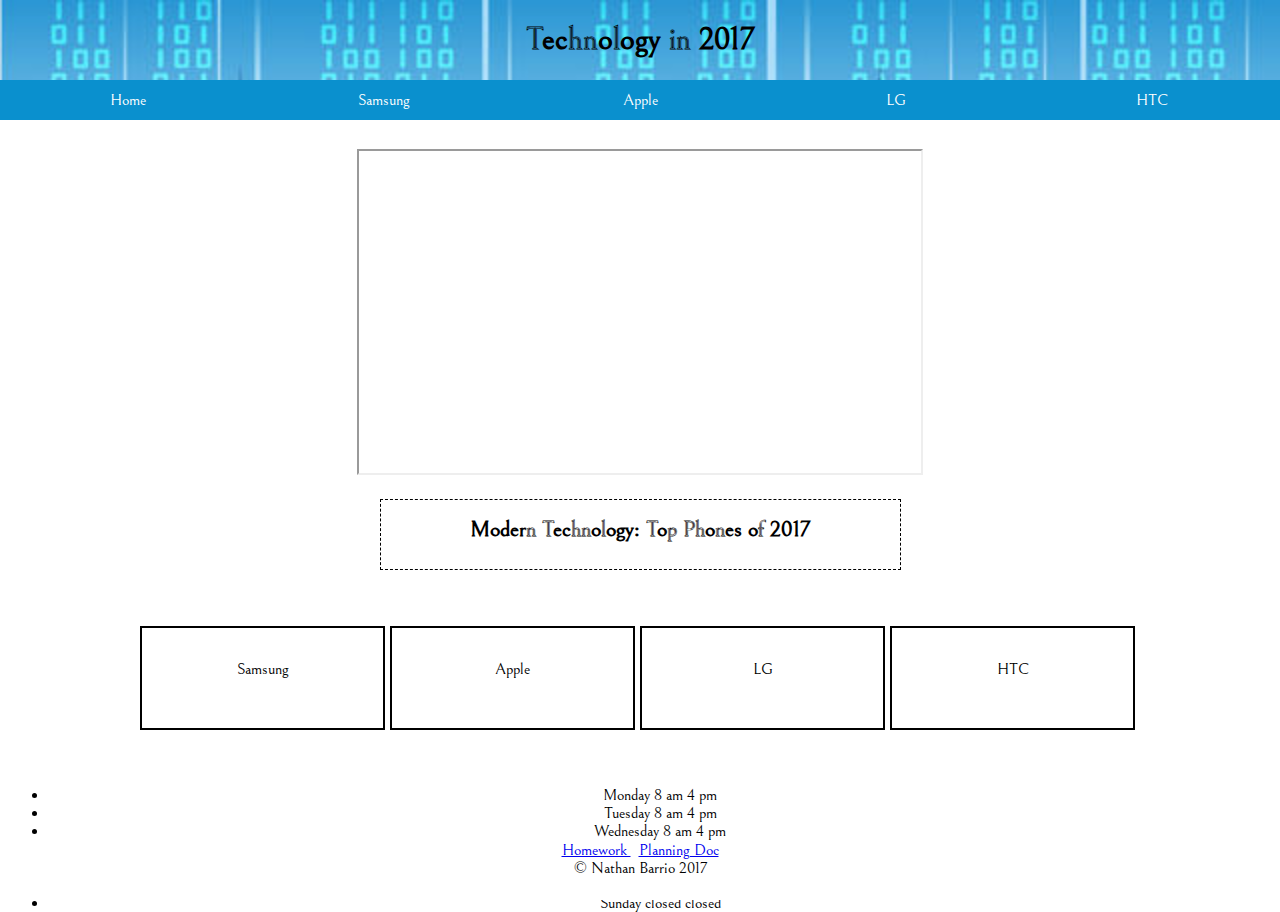
<file: index.html>
<!DOCTYPE HTML>
<html lang="en-us">

<head>
    <meta charset="utf-8">
    <title>Technology</title>
    <meta name="viewport" content="width=device-width">
    <script type="text/javascript"></script>
    <link rel="stylesheet" type="text/css" href="index.css">
</head>


<body id="index">

<header class="page-header">
    <h1>Technology in 2017</h1>

    <nav class="page-nav">
        <ul>
            <li><a href="index.html" title="Home" id="onenav">Home</a></li>
            <li><a href="samsung.html" title="Samsung" id="secondnav">Samsung</a></li>
            <li><a href="apple.html" title="Apple" id="thirdnav">Apple</a></li>
            <li><a href="lg.html" title="LG" id="fourthnav">LG</a></li>
            <li><a href="htc.html" title="HTC" id="fifthnav">HTC</a></li>
            </ul>
        </nav>
        </header>


    <main>


        <iframe src="https://www.youtube.com/embed/tb-Hzg0CQXE" allowfullscreen></iframe>
        <div class="middle">
            <h2>Modern Technology: Top Phones of 2017</h2>
        </div>

        <div id="flexboxmain">

            <div class="box">
                <div class="centermain">Samsung</div>

            </div>
            <div class="box">
                <div class="centermain">Apple</div>
            </div>
            <div class="box">
                <div class="centermain">LG</div>

            </div>
            <div class="box">
                <div class="centermain">HTC</div>
            </div>

        </div>
        <div id="hours">
            <script src="jquery-3.2.1.min.js"></script>
                <script>
                    $.getJSON('index.json', function(data) {
                    console.log(data);
                    var output="<ul>";
                    for (var i in data.hours) {
                        output+="<li>"+ data.hours[i].day + " " + data.hours[i].hour.open + " " + data.hours[i].hour.close+"</li>";
                    }

                    output+="</ul>";
                    document.getElementById("hours").innerHTML=output;
                });
            </script>
        </div>



    </main>

    <footer>
        <a href="homework-index.html"> Homework </a> &nbsp;
        <a href="proposal.html">Planning Doc</a>
        <br> &copy; Nathan Barrio 2017
    </footer>
    </body>
    </html>
</file>
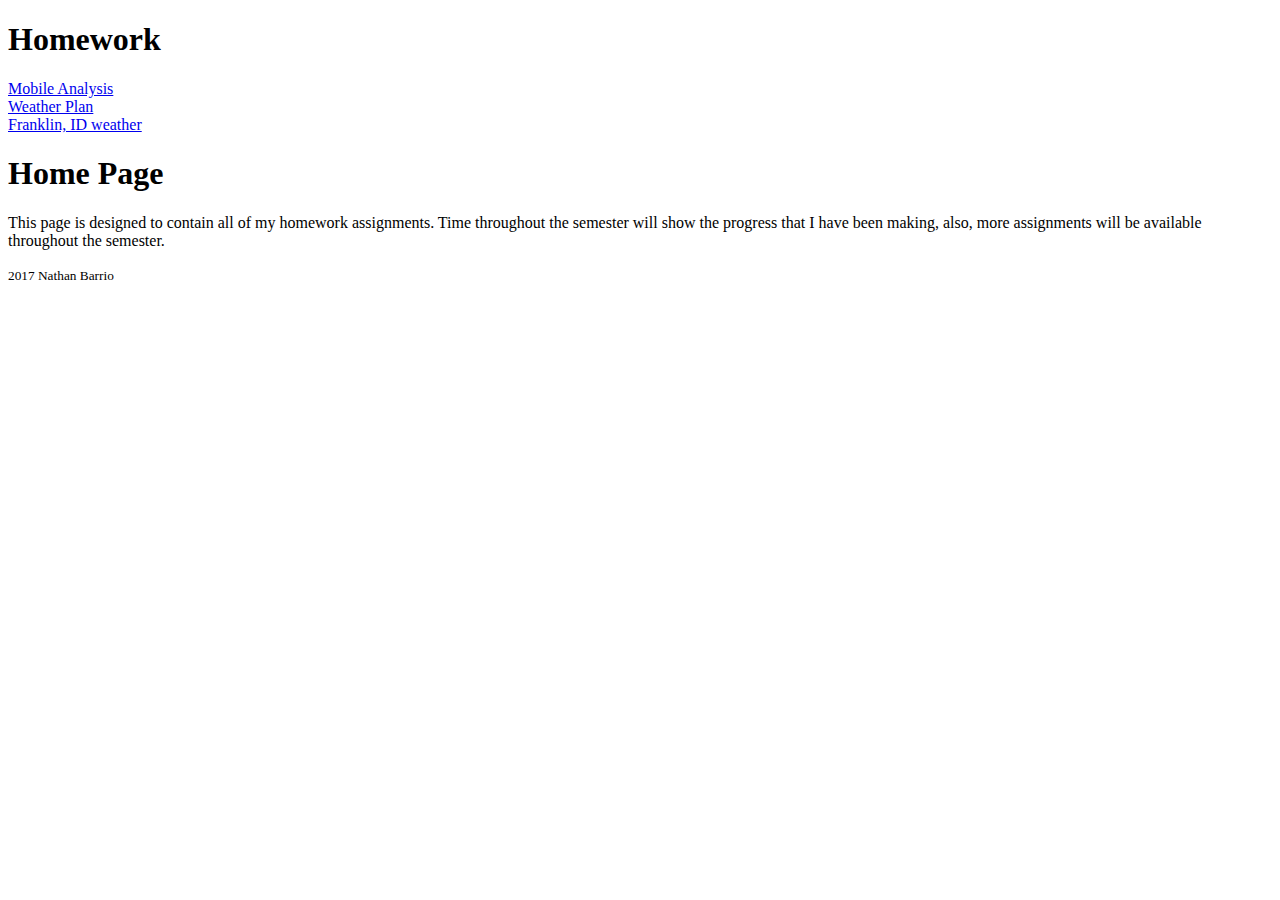
<file: Webpages/index.html>
<!DOCTYPE html>
<html lang="eng">

<head>
<meta charset="UTF-8">
    <title>Temporary Home Page | CIT 230 class | Frontend Development</title>
    <meta http-equiv="X-UA-Compatible" content="ie=edge">
    <meta name="viewport" content="width=device-width">
</head>

<body>
    <header>
        <h1> Homework</h1></header>
    <a href="/Mobile-Analysis.html"> Mobile Analysis </a>
    <br>
    <a href="weather-plan.html"> Weather Plan</a>
    <br>
    <a href="franklin.html"> Franklin, ID weather</a>
<main>
    <h1>Home Page</h1>
    <p>This page is designed to contain all of my homework assignments. Time throughout the semester will show the progress that I have been making, also, more assignments will be available throughout the semester.</p>
</main>
<footer>
    <small>2017 Nathan Barrio</small>
</footer>
</body>

</html>
</file>
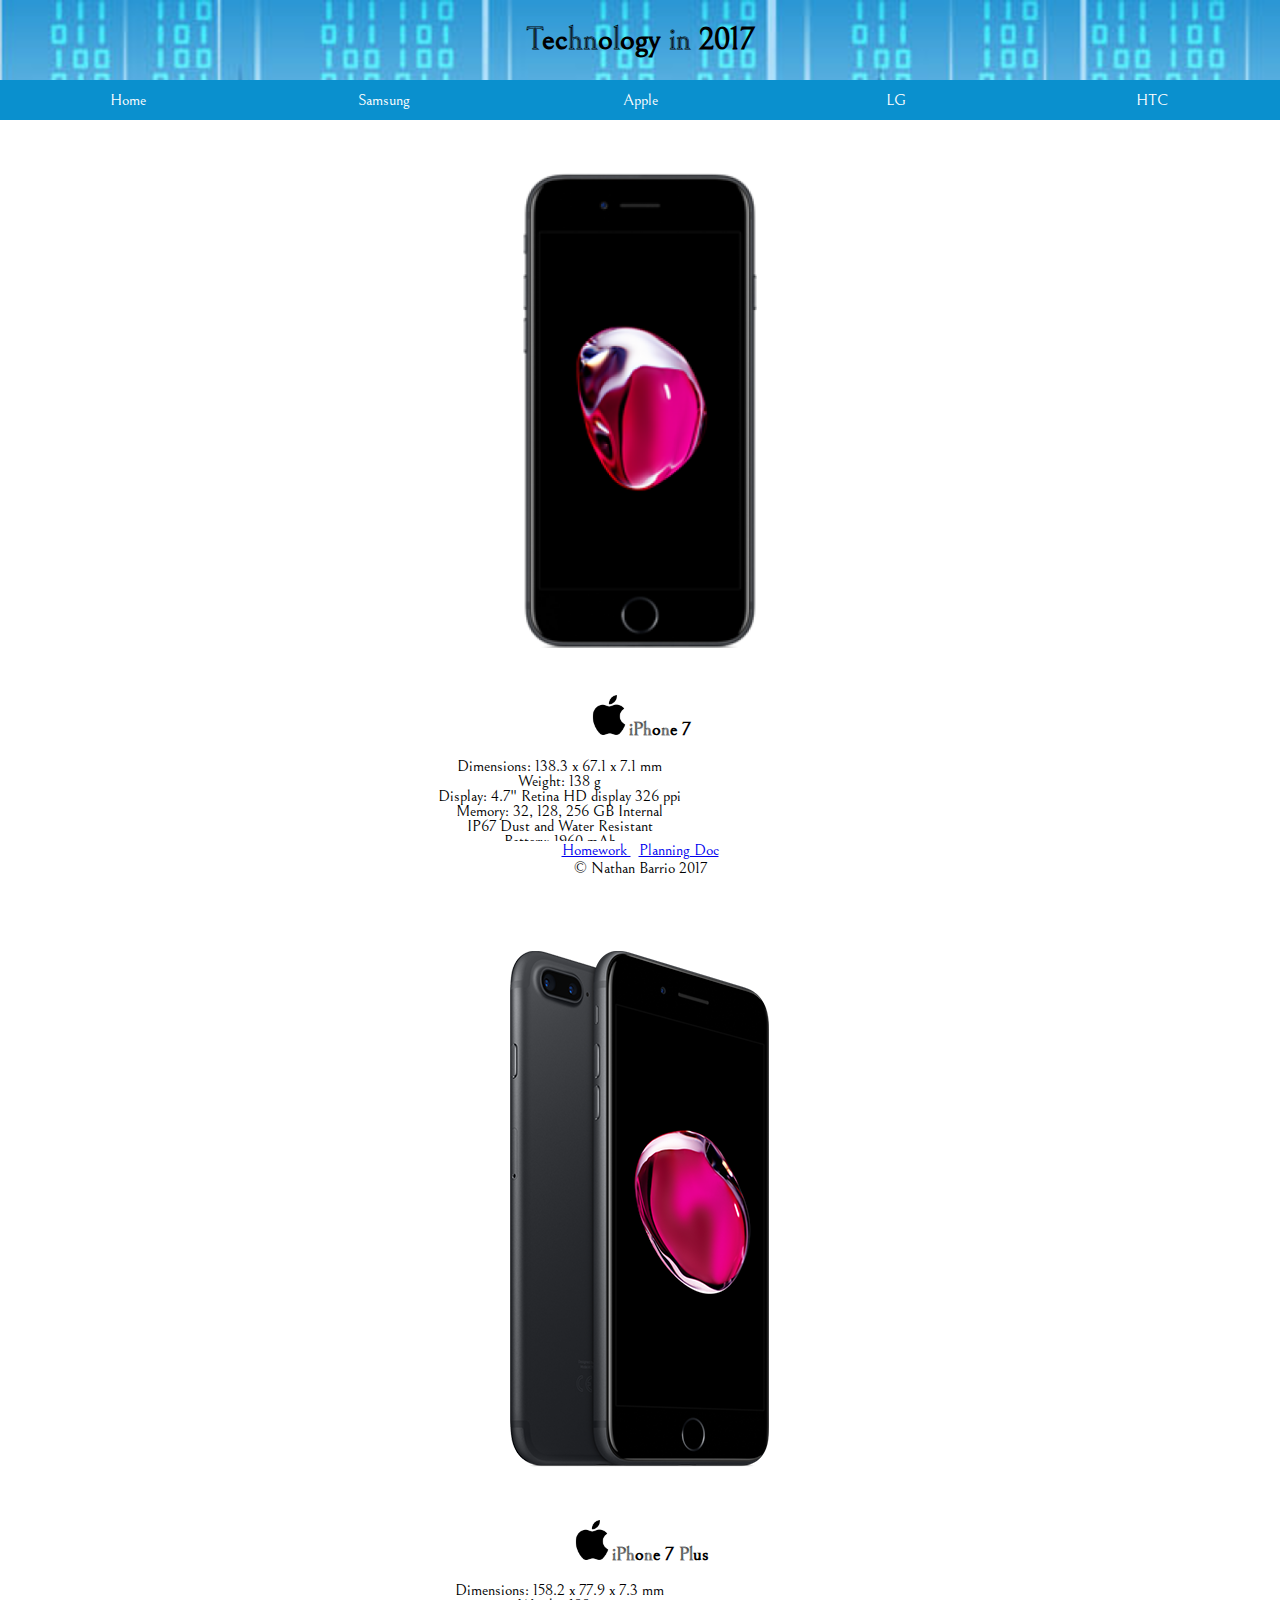
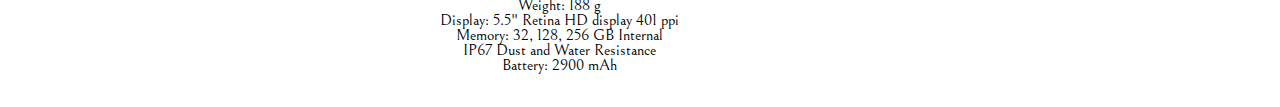
<file: apple.html>
<!DOCTYPE HTML>
<html lang="en-us">

<head>
    <meta charset="utf-8">
    <title>Apple</title>
    <meta name="viewport" content="width=device-width">
    <script type="text/javascript">
    </script>
    <link rel="stylesheet" type="text/css" href="index.css">
</head>


<body id="index">

    <header class="page-header">
        <h1>Technology in 2017 </h1>

        <nav class="page-nav">
            <ul>
                <li><a href="index.html" title="Home" id="firstnav">Home</a></li>
                <li><a href="samsung.html" title="Samsung" id="secondnav">Samsung</a></li>
                <li><a href="apple.html" title="Apple" id="thirdnav">Apple</a></li>
                <li><a href="lg.html" title="LG" id="fourthnav">LG</a></li>
                <li><a href="htc.html" title="HTC" id="fifthnav">HTC</a></li>
            </ul>
        </nav>
    </header>

    <main>
            <div class="box" id="phone">

                <img src="Webpages/images/iphone-7.png" alt="iphone7" class="phonepic" id="phone1">
                <div id="phonetext" class="hide">
                    <h3><img src="Webpages/images/apple-logo.png" alt="apple" style="width:40px;height:40;">iPhone 7</h3>
                    <p>Dimensions: 138.3 x 67.1 x 7.1 mm
                    <br>Weight: 138 g
                    <br>Display: 4.7" Retina HD display 326 ppi
                    <br>Memory: 32, 128, 256 GB Internal
                    <br>IP67 Dust and Water Resistant
                    <br>Battery: 1960 mAh</p>
                </div>
        </div>
                <br>
                <br>
                <br>
                <div class="box" id="phone2">

                <img src="Webpages/images/iphone-7-plus.png" alt="iphone7plus" class="playerpic" id="phone2-2">
                <div id="phone2text" class="hide">
                    <h3><img src="Webpages/images/apple-logo.png" alt="apple" style="width:40px;height:40;">iPhone 7 Plus</h3>
                    <p>Dimensions: 158.2 x 77.9 x 7.3 mm
                    <br>Weight: 188 g
                    <br>Display: 5.5" Retina HD display 401 ppi
                    <br>Memory: 32, 128, 256 GB Internal
                    <br>IP67 Dust and Water Resistance
                    <br>Battery: 2900 mAh</p>
                    <br>
                    </div>
                </div>
    </main>
    <footer>
        <a href="homework-index.html"> Homework </a> &nbsp;
        <a href="proposal.html">Planning Doc</a>
        <br> &copy; Nathan Barrio 2017
    </footer>
    </body>
</html>
</file>
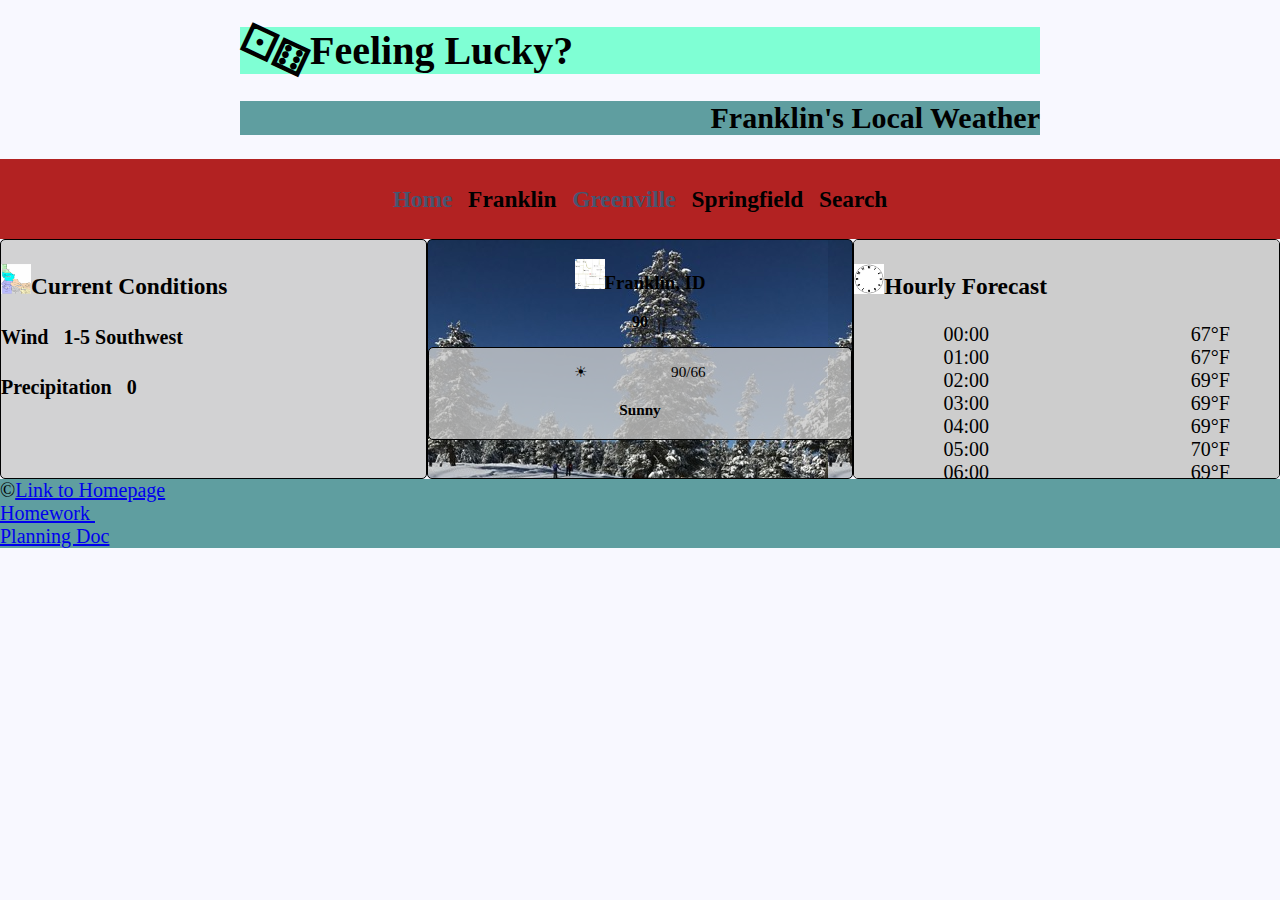
<file: franklin.html>
<!doctype html>
<html lang="en-us">
    <head>
        <meta charset="UTF-8">
        <title>Forecast | Weather | Franklin, ID</title>
        <meta name="description" content="This is a page that informs about the weather for Franklin, ID.">
        <meta name="viewport" content="width=device-width">
        <link rel="stylesheet" type="text/css" href="style.css">
    </head>
    <body>
        <header>
            <div class="title">
            <h1><section class="dice"><span>&#9856;</span>&#9861;</section>Feeling Lucky?</h1>
            <h2>Franklin's Local Weather</h2>
            </div>
            </header>
        <div>
        <nav>
                <table>
                    <tr>
                <td><h3><a href="index.html">Home</a></h3></td>
                <td><h3>&nbsp; Franklin</h3></td>
                <td><h3>&nbsp; <a href="greenville.html">Greenville</a></h3></td>
                <td><h3>&nbsp; Springfield</h3></td>
                <td><h3>&nbsp; Search</h3></td>
                    </tr>
                    </table>
        </nav>
        </div>
        <main>
                <section class="center">
                <h3><img src="Webpages/images/franklinid.png" alt="franklinid" style="width:30px;height:30px;">Franklin, ID</h3>
            <p><b>90</b></p>
            <section class="center2">
                <p>&#9728; 90/66</p>
            <h4>Sunny</h4>
            </section>
            </section>
            <section class="cur_conditions">
            <h3><img src="Webpages/images/regional.gif" alt="regional" style="width:30px;height:30px;">Current Conditions</h3>
            <h4>Wind &nbsp; 1-5 Southwest</h4>
            <h4>Precipitation &nbsp; 0</h4>
            </section>
            <section class="hourly">
                <h3><img src="Webpages/images/hourly.png" alt="hourly" style="width:30px;height:30px;">Hourly Forecast</h3>
                <ul>
                    <li><span>00:00</span>&nbsp; <span>67°F</span></li>
                    <li><span>01:00</span> &nbsp; <span>67°F</span></li>
                    <li><span>02:00</span> &nbsp; <span>69°F</span></li>
                    <li><span>03:00</span> &nbsp; <span>69°F</span></li>
                    <li><span>04:00</span> &nbsp; <span>69°F</span></li>
                    <li><span>05:00</span> &nbsp; <span>70°F</span></li>
                    <li><span>06:00</span> &nbsp; <span>69°F</span></li>
                    <li><span>07:00</span> &nbsp; <span>72°F</span></li>
                    <li><span>08:00</span> &nbsp; <span>74°F</span></li>
                    <li><span>09:00</span> &nbsp; <span>77°F</span></li>
                    <li><span>10:00</span> &nbsp; <span>79°F</span></li>
                    <li><span>11:00</span> &nbsp; <span>81°F</span></li>
                    <li><span>12:00</span> &nbsp; <span>84°F</span></li>
                    <li><span>13:00</span> &nbsp; <span>86°F</span></li>
                    <li><span>14:00</span> &nbsp; <span>88°F</span></li>
                    <li><span>15:00</span> &nbsp; <span>90°F</span></li>
                    <li><span>16:00</span> &nbsp; <span>90°F</span></li>
                    <li><span>17:00</span> &nbsp; <span>85°F</span></li>
                    <li><span>18:00</span> &nbsp; <span>83°F</span></li>
                    <li><span>19:00</span> &nbsp; <span>79°F</span></li>
                    <li><span>20:00</span>&nbsp; <span>74°F</span></li>
                    <li><span>21:00</span> &nbsp; <span>70°F</span></li>
                    <li><span>22:00</span> &nbsp; <span>68°F</span></li>
                    <li><span>23:00</span> &nbsp; <span>66°F</span></li>
            </ul>
            </section>

        </main>
        <footer>
            &copy;<a href="index.html">Link to Homepage</a><br>
            <a href="homework-index.html"> Homework </a> &nbsp;<br>
            <a href="proposal.html">Planning Doc</a><br>

            </footer>
        <br>
        <br>
        <br>
        <br>
    </body>
</html>
</file>
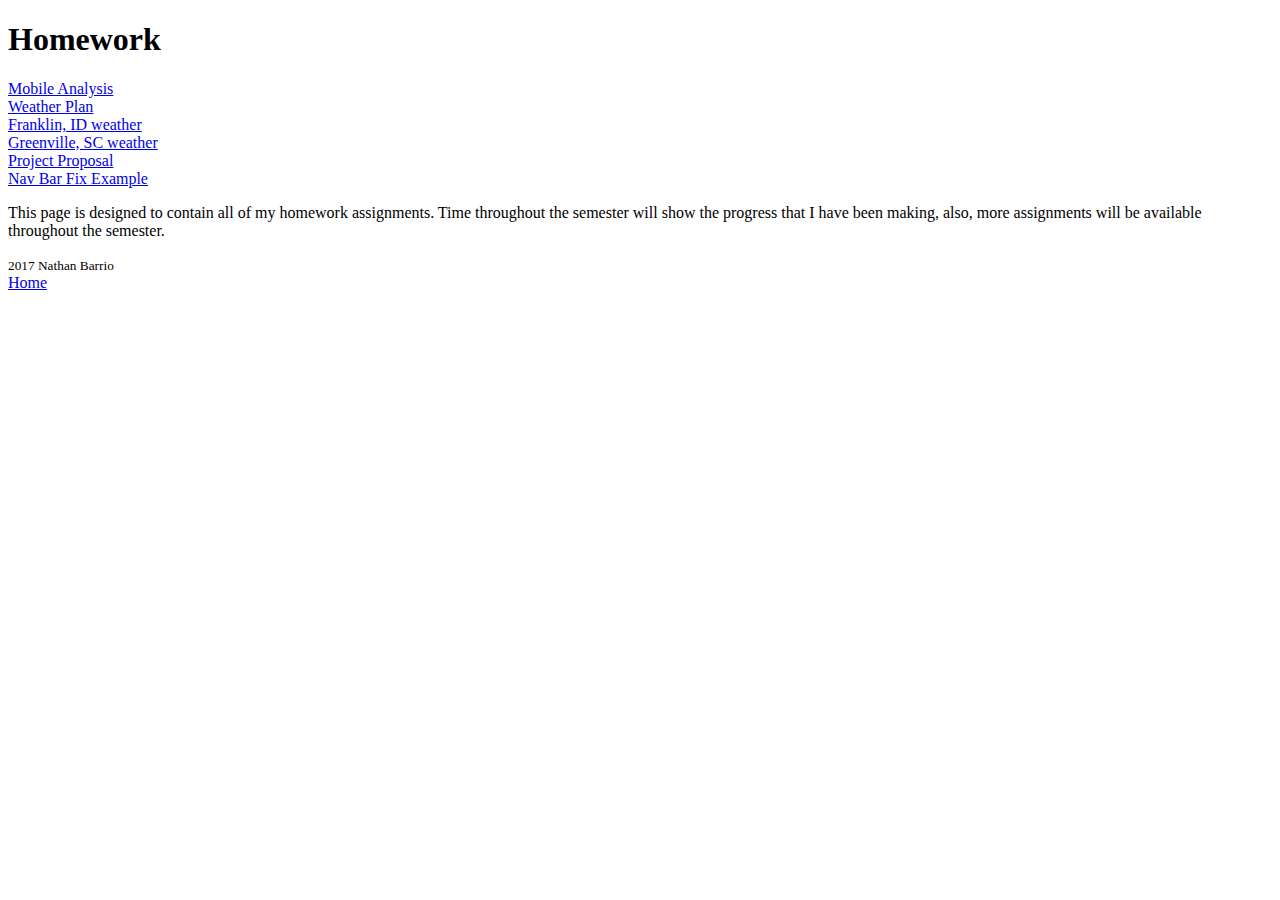
<file: homework-index.html>
<!DOCTYPE html>
<html lang="en-us">

<head>
<meta charset="UTF-8">
    <title>Temporary Home Page | CIT 230 class | Frontend Development</title>
    <meta http-equiv="X-UA-Compatible" content="ie=edge">
    <meta name="viewport" content="width=device-width">
</head>

<body>
    <header>
        <h1> Homework</h1></header>
    <a href="Mobile-Analysis.html"> Mobile Analysis </a>
    <br>
    <a href="weather-plan.html"> Weather Plan</a>
    <br>
    <a href="franklin.html"> Franklin, ID weather</a>
    <br>
    <a href="greenville.html"> Greenville, SC weather</a>
    <br>
    <a href="proposal.html"> Project Proposal</a>
    <br>
    <a href="Nav-bar-example.html"> Nav Bar Fix Example</a>
<main>
    <p>This page is designed to contain all of my homework assignments. Time throughout the semester will show the progress that I have been making, also, more assignments will be available throughout the semester.</p>
</main>
<footer>
    <small>2017 Nathan Barrio</small><br>
    <a href="index.html">Home</a>
</footer>
</body>

</html>
</file>
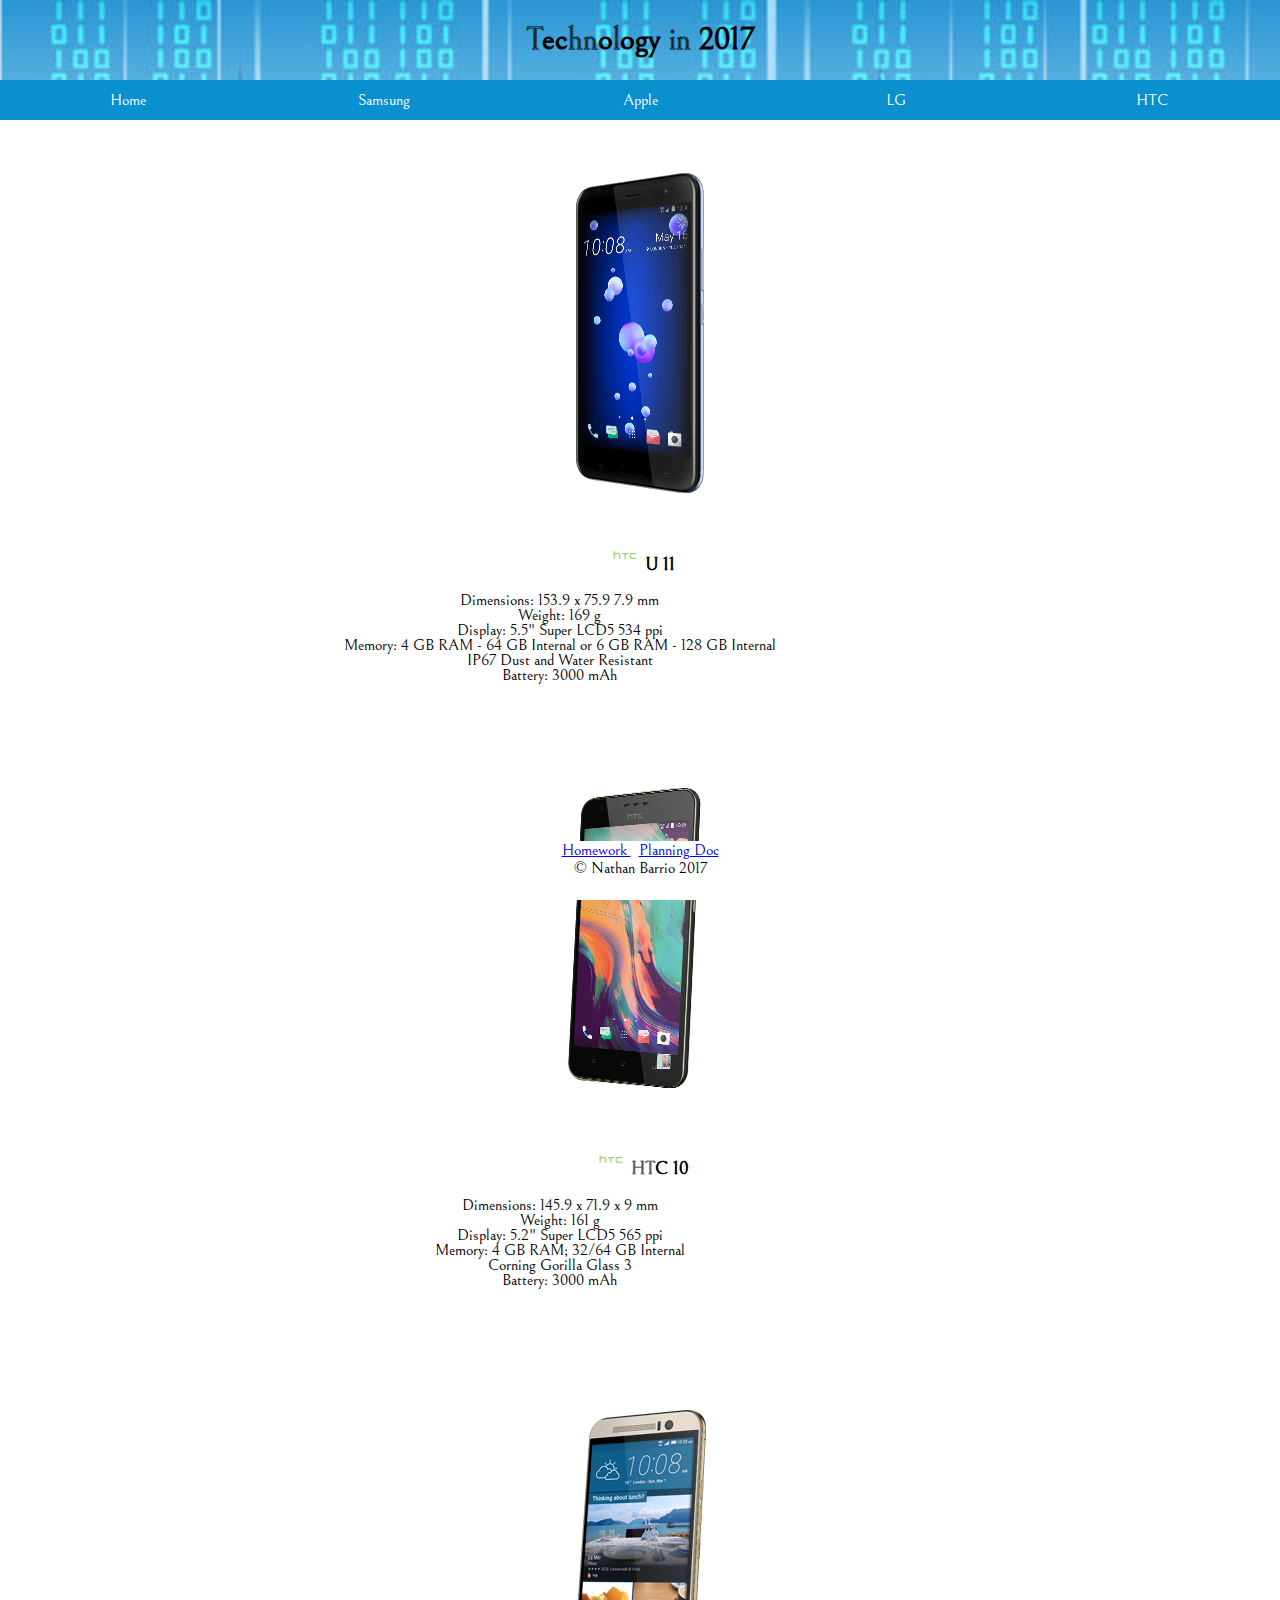
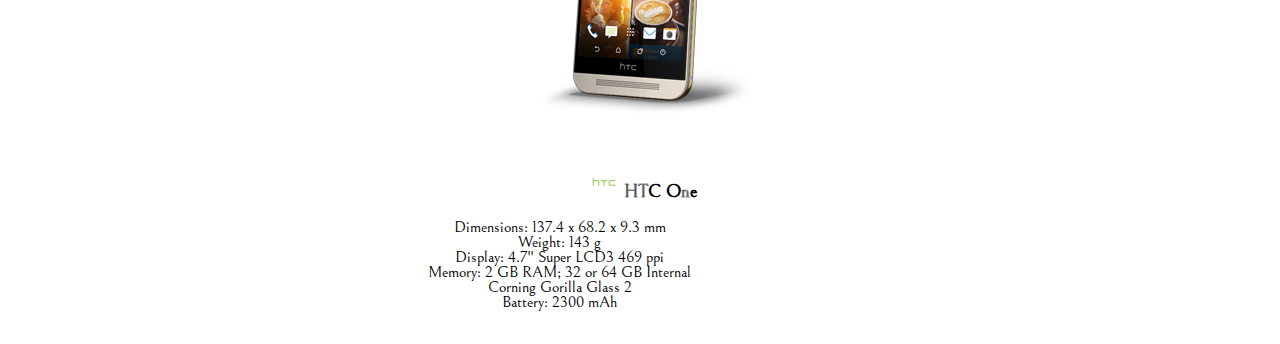
<file: htc.html>
<!DOCTYPE HTML>
<html lang="en-us">

<head>
    <meta charset="utf-8">
    <title>HTC</title>
    <meta name="viewport" content="width = device-width">
    <script type="text/javascript">
    </script>
    <link rel="stylesheet" type="text/css" href="index.css">
</head>


<body id="index">

    <header class="page-header">
        <h1>Technology in 2017 </h1>

        <nav class="page-nav">
            <ul>
                <li><a href="index.html" title="Home" id="firstnav">Home</a></li>
                <li><a href="samsung.html" title="Samsung" id="twonav">Samsung</a></li>
                <li><a href="apple.html" title="Apple" id="thirdnav">Apple</a></li>
                <li><a href="lg.html" title="LG" id="fourthnav">LG</a></li>
                <li><a href="htc.html" title="HTC" id="fifthnav">HTC</a></li>
            </ul>
        </nav>
    </header>

    <main>
            <div class="box" id="phone2">

                <img src="Webpages/images/htc-u11.png" alt="htcu11" class="phone11" id="phone1">
                <div id="phone1text" class="hide">
                    <h3><img src="Webpages/images/htc-logo.png" alt="htc" style="width:40px;height:40;">U 11</h3>
                    <p>Dimensions: 153.9 x 75.9 7.9 mm
                    <br>Weight: 169 g
                    <br>Display: 5.5" Super LCD5 534 ppi
                    <br>Memory: 4 GB RAM - 64 GB Internal or 6 GB RAM - 128 GB Internal
                    <br>IP67 Dust and Water Resistant
                    <br>Battery: 3000 mAh</p>
                </div>
        </div>
                <br>
                <br>
                <br>
                <div class="box" id="phone3">

                <img src="Webpages/images/htc-10.png" alt="htc10" class="phone3pic3" id="phone3pic">
                <div id="phone3text" class="hide">
                    <h3><img src="Webpages/images/htc-logo.png" alt="htc" style="width:40px;height:40;">HTC 10</h3>
                    <p>Dimensions: 145.9 x 71.9 x 9 mm
                    <br>Weight: 161 g
                    <br>Display: 5.2" Super LCD5 565 ppi
                    <br>Memory: 4 GB RAM; 32/64 GB Internal
                    <br>Corning Gorilla Glass 3
                    <br>Battery: 3000 mAh</p>
                    <br>
                    </div>
        </div>
                     <br>
                    <br>
                    <br>
                    <div class="box" id="r3">

                <img src="Webpages/images/htc-one.png" alt="htcone" class="phonepic4" id="phone4pic">
                <div id="phone4text" class="hide">
                    <h3><img src="Webpages/images/htc-logo.png" alt="htc" style="width:40px;height:40;">HTC One</h3>
                    <p>Dimensions: 137.4 x 68.2 x 9.3 mm
                    <br>Weight: 143 g
                    <br>Display: 4.7" Super LCD3 469 ppi
                    <br>Memory: 2 GB RAM; 32 or 64 GB Internal
                    <br>Corning Gorilla Glass 2
                    <br>Battery: 2300 mAh</p>
                </div>
        </div>
                <br>
    </main>
    <footer>
        <a href="homework-index.html"> Homework </a> &nbsp;
        <a href="proposal.html">Planning Doc</a>
        <br> &copy; Nathan Barrio 2017
    </footer>
    </body>
</html>
</file>
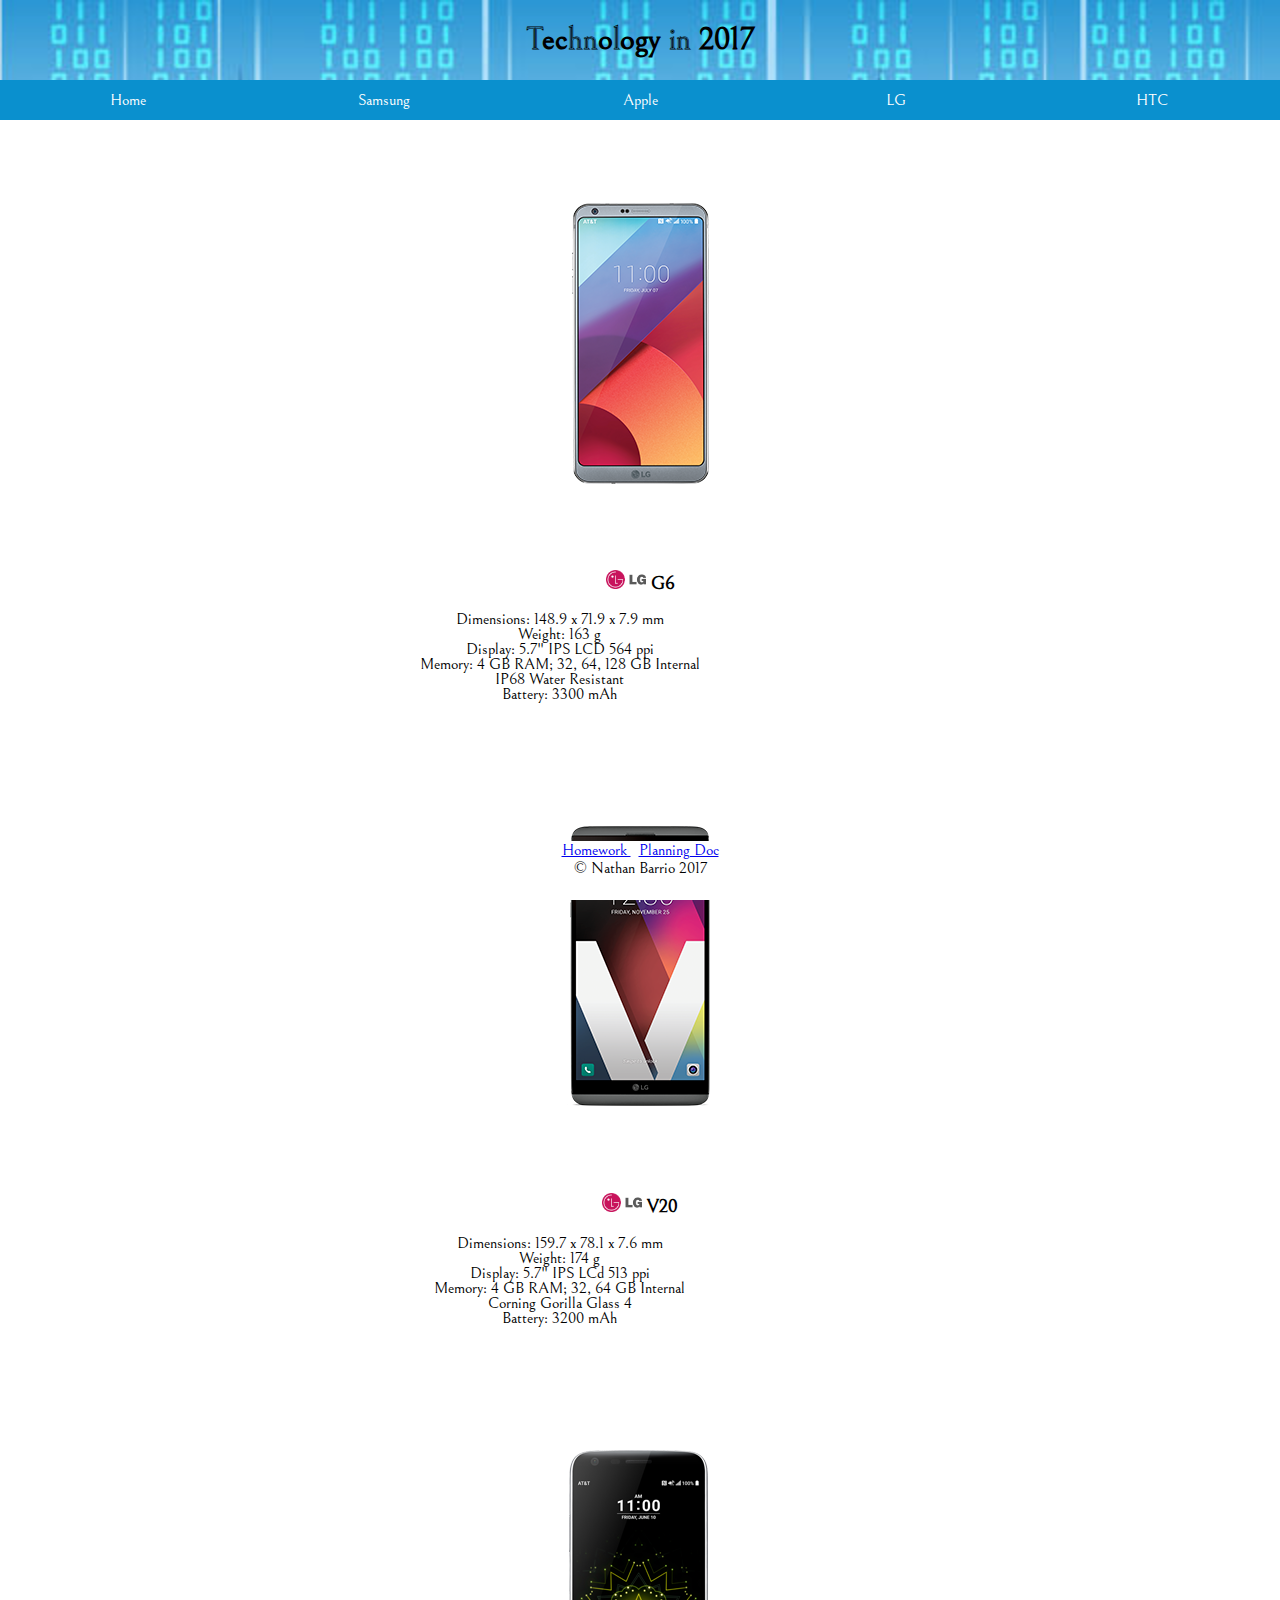
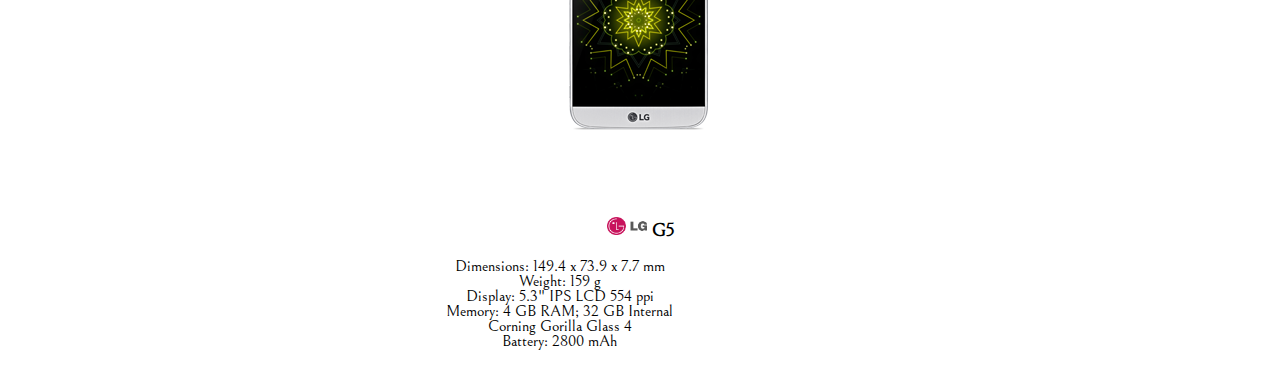
<file: lg.html>
<!DOCTYPE HTML>
<html lang="en-us">

<head>
    <meta charset="utf-8">
    <title>LG</title>
    <meta name="viewport" content="width = device-width">
    <script type="text/javascript">
    </script>
    <link rel="stylesheet" type="text/css" href="index.css">
</head>


<body id="index">

    <header class="page-header">
        <h1>Technology in 2017 </h1>

        <nav class="page-nav">
            <ul>
                <li><a href="index.html" title="Home" id="firstnav">Home</a></li>
                <li><a href="samsung.html" title="Samsung" id="secondnav">Samsung</a></li>
                <li><a href="apple.html" title="Apple" id="thirdnav">Apple</a></li>
                <li><a href="lg.html" title="LG" id="fourthnav">LG</a></li>
                <li><a href="htc.html" title="HTC" id="fifthnav">HTC</a></li>
            </ul>
        </nav>
    </header>

    <main>
            <div class="box" id="phone1">

                <img src="Webpages/images/lg-g6.png" alt="lgg6" class="playerpic">
                <div id="phone1text" class="hide">
                    <h3><img src="Webpages/images/lg-logo.png" alt="lg" style="width:40px;height:40;"> G6</h3>
                    <p>Dimensions: 148.9 x 71.9 x 7.9 mm
                    <br>Weight: 163 g
                    <br>Display: 5.7" IPS LCD 564 ppi
                    <br>Memory: 4 GB RAM; 32, 64, 128 GB Internal
                    <br>IP68 Water Resistant
                    <br>Battery: 3300 mAh</p>
                </div>
        </div>
                <br>
                <br>
                <br>
                <div class="box" id="phone2">

                <img src="Webpages/images/lg-v20.png" alt="lgv20" class="phone2pic" id="phone2pic2">
                <div id="phone2text" class="hide">
                    <h3><img src="Webpages/images/lg-logo.png" alt="lg" style="width:40px;height:40;"> V20</h3>
                    <p>Dimensions: 159.7 x 78.1 x 7.6 mm
                    <br>Weight: 174 g
                    <br>Display: 5.7" IPS LCd 513 ppi
                    <br>Memory: 4 GB RAM; 32, 64 GB Internal
                    <br>Corning Gorilla Glass 4
                        <br>Battery: 3200 mAh</p></div>
        </div>
                    <br>
                    <br>
                    <br>
                    <div class="box" id="phone3">

                <img src="Webpages/images/lg-g5.png" alt="lgg5" class="playerpic" id="phone3pic">
                <div id="phone3text" class="hide">
                    <h3><img src="Webpages/images/lg-logo.png" alt="lg" style="width:40px;height:40;"> G5</h3>
                    <p>Dimensions: 149.4 x 73.9 x 7.7 mm
                    <br>Weight: 159 g
                    <br>Display: 5.3" IPS LCD 554 ppi
                    <br>Memory: 4 GB RAM; 32 GB Internal
                    <br>Corning Gorilla Glass 4
                    <br>Battery: 2800 mAh</p>
                </div>
                    </div>
                <br>
    </main>
    <footer>
        <a href="homework-index.html"> Homework </a> &nbsp;
        <a href="proposal.html">Planning Doc</a>
        <br> &copy; Nathan Barrio 2017
    </footer>
    </body>
</html>
</file>
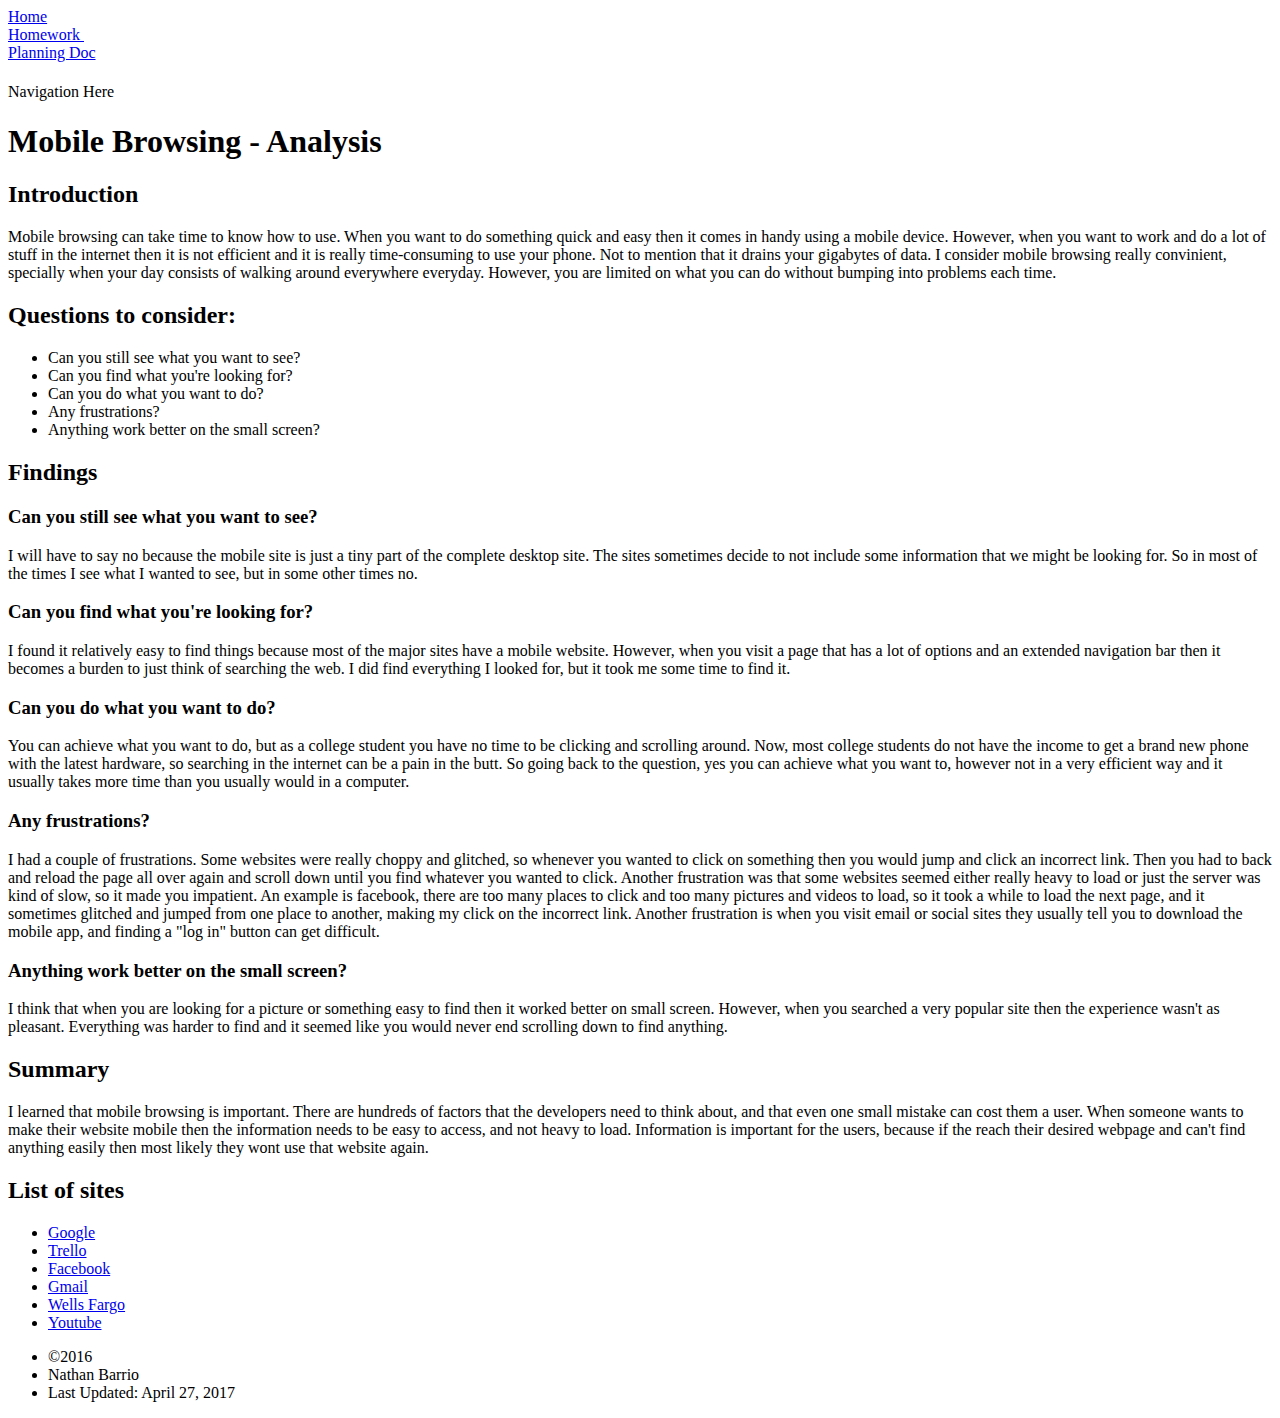
<file: Mobile-Analysis.html>
<!doctype html>
<html lang="en">

<head>
    <a href="index.html">Home</a><br>
    <a href="homework-index.html"> Homework </a> &nbsp;
    <meta charset="utf-8"><br>
    <a href="proposal.html">Planning Doc</a><br>
    <title>Mobile Browsing Analysis</title>
    <meta name="viewport" content="width=device-width">
</head>

<body>
    <div id="wrapper">
        <header>
            <h1>
                <!--Add your own site name here-->
            </h1>
        </header>
        <nav>
            <p>Navigation Here</p>
        </nav>
        <main>
            <h1>Mobile Browsing - Analysis </h1>

            <h2>Introduction</h2>
            <!-- ***********************************************
Outline what you were asked to do and how well you completed the assignment.
You may want to review the questions you were asked to consider.  If you need more than one paragraph just add another by adding the opening and closing paragraph tags...like this: <p>new paragraph text here</p>
************************************************* -->
            <p>Mobile browsing can take time to know how to use. When you want to do something quick and easy then it comes in handy using a mobile device. However, when you want to work and do a lot of stuff in the internet then it is not efficient and it is really time-consuming to use your phone. Not to mention that it drains your gigabytes of data. I consider mobile browsing really convinient, specially when your day consists of walking around everywhere everyday. However, you are limited on what you can do without bumping into problems each time. </p>

            <h2>Questions to consider:</h2>
            <ul>
                <li>Can you still see what you want to see?</li>
                <li>Can you find what you're looking for?</li>
                <li>Can you do what you want to do?</li>
                <li>Any frustrations?</li>
                <li>Anything work better on the small screen?</li>
            </ul>

            <h2>Findings</h2>
            <!-- for each question give your general experience, and then give a specific example of a site that you though did a good or bad job with this.  Do not use the same site for all examples! -->
            <h3>Can you still see what you want to see?</h3>
            <p>I will have to say no because the mobile site is just a tiny part of the complete desktop site. The sites sometimes decide to not include some information that we might be looking for. So in most of the times I see what I wanted to see, but in some other times no.</p>
            <h3>Can you find what you're looking for?</h3>
            <p>I found it relatively easy to find things because most of the major sites have a mobile website. However, when you visit a page that has a lot of options and an extended navigation bar then it becomes a burden to just think of searching the web. I did find everything I looked for, but it took me some time to find it.</p>
            <h3>Can you do what you want to do?</h3>
            <p>You can achieve what you want to do, but as a college student you have no time to be clicking and scrolling around. Now, most college students do not have the income to get a brand new phone with the latest hardware, so searching in the internet can be a pain in the butt. So going back to the question, yes you can achieve what you want to, however not in a very efficient way and it usually takes more time than you usually would in a computer.</p>
            <h3>Any frustrations?</h3>
            <p>I had a couple of frustrations. Some websites were really choppy and glitched, so whenever you wanted to click on something then you would jump and click an incorrect link. Then you had to back and reload the page all over again and scroll down until you find whatever you wanted to click. Another frustration was that some websites seemed either really heavy to load or just the server was kind of slow, so it made you impatient.
            An example is facebook, there are too many places to click and too many pictures and videos to load, so it took a while to load the next page, and it sometimes glitched and jumped from one place to another, making my click on the incorrect link. Another frustration is when you visit email or social sites they usually tell you to download the mobile app, and finding a "log in" button can get difficult.</p>
            <h3>Anything work better on the small screen?</h3>
            <p>I think that when you are looking for a picture or something easy to find then it worked better on small screen. However, when you searched a very popular site then the experience wasn't as pleasant. Everything was harder to find and it seemed like you would never end scrolling down to find anything.</p>
            <h2>Summary</h2>
            <p>I learned that mobile browsing is important. There are hundreds of factors that the developers need to think about, and that even one small mistake can cost them a user. When someone wants to make their website mobile then the information needs to be easy to access, and not heavy to load. Information is important for the users, because if the reach their desired webpage and can't find anything easily then most likely they wont use that website again. </p>

            <h2>List of sites</h2>
            <!-- list out the sites you used as examples above.  The href="" portion is where you will put the URL to the site.  In between the <a></a> is where you will put the clickable text the use will see.  The first link to Google is given as an example...you should change it to one of your links. -->
            <ul>
                <li><a href="http://google.com" target="_blank">Google</a></li>
                <li><a href="https://trello.com" target="_blank">Trello</a></li>
                <li><a href="http://facebook.com" target="_blank">Facebook</a></li>
                <li><a href="http://gmail.com" target="_blank">Gmail</a></li>
                <li><a href="https://www.wellsfargo.com" target="_blank">Wells Fargo</a></li>
                <li><a href="https://www.youtube.com" target="_blank">Youtube</a></li>
            </ul>
        </main>
        <footer>
            <ul>
                <li>&copy;2016</li>
                <li>
                    Nathan Barrio
                </li>
                <li>Last Updated:
                    April 27, 2017
                </li>
            </ul>
            <p> </p>
        </footer>
    </div>
</body>

</html>
</file>
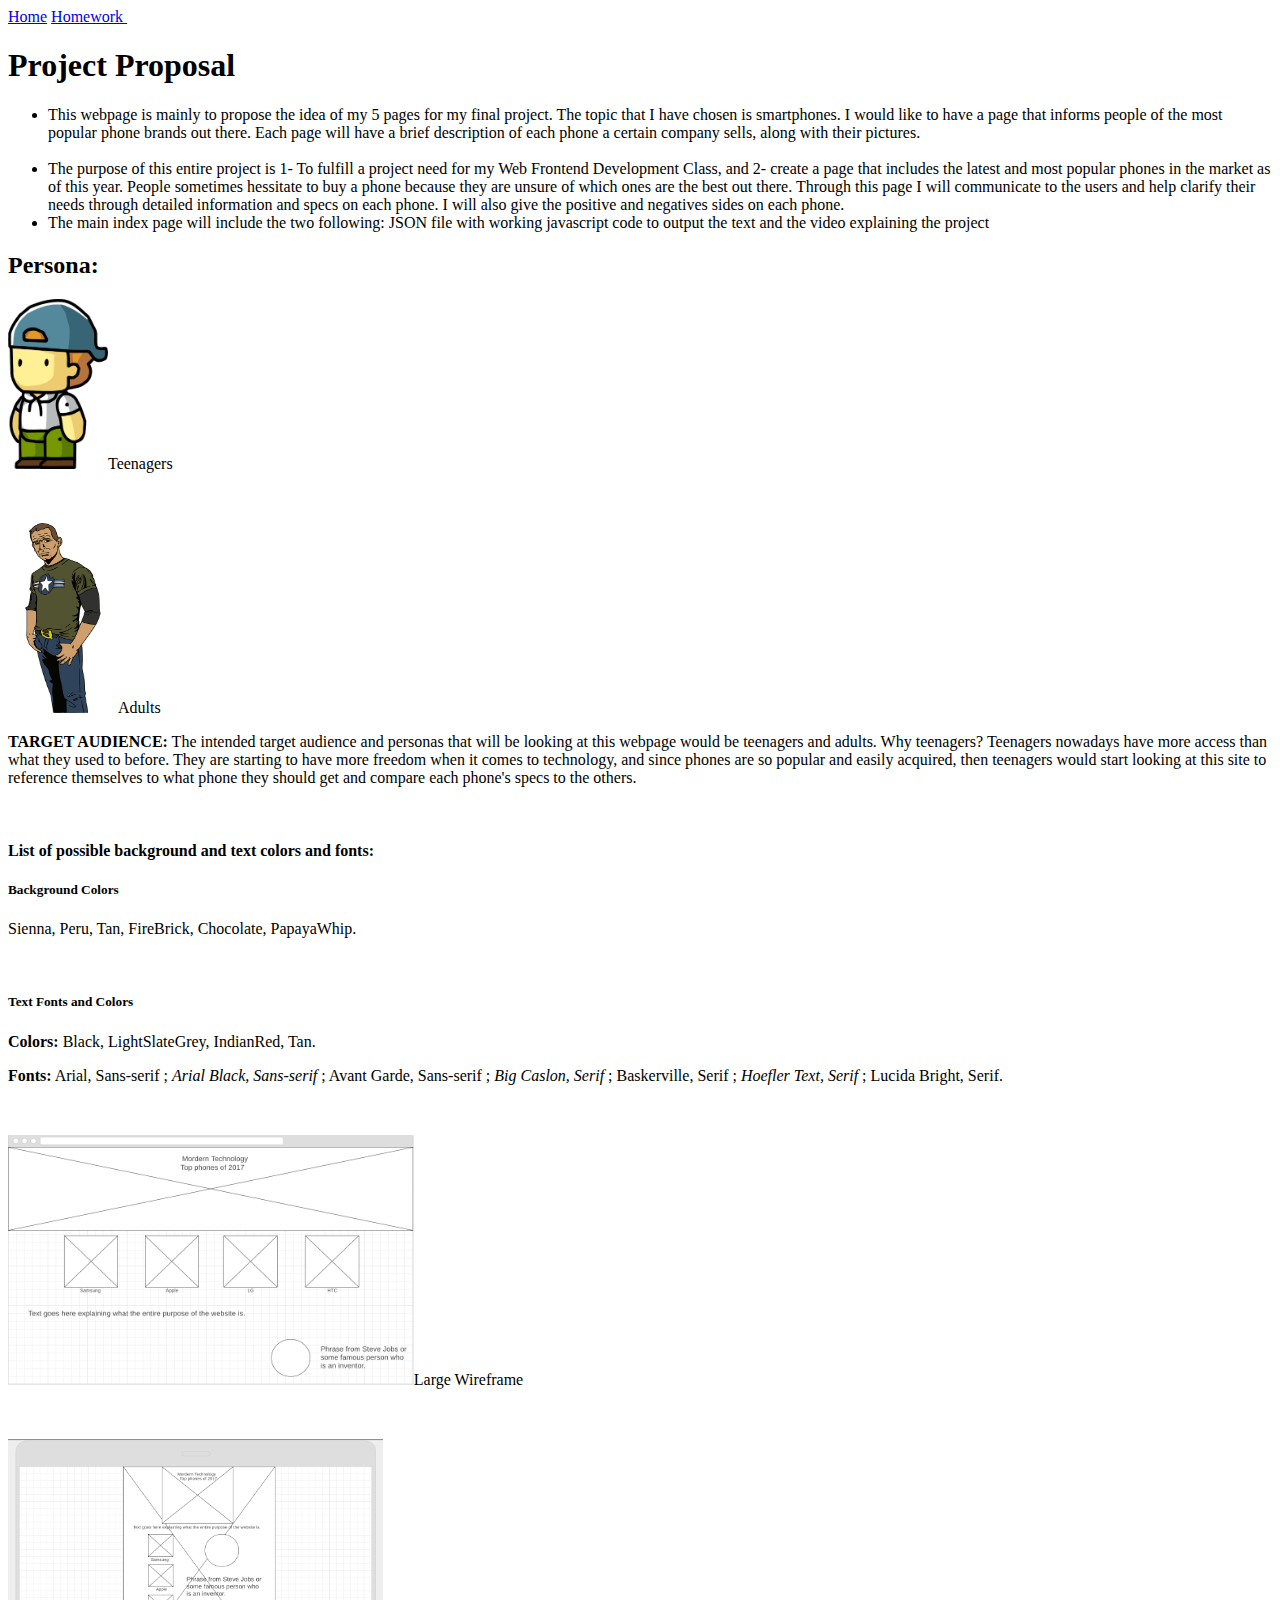
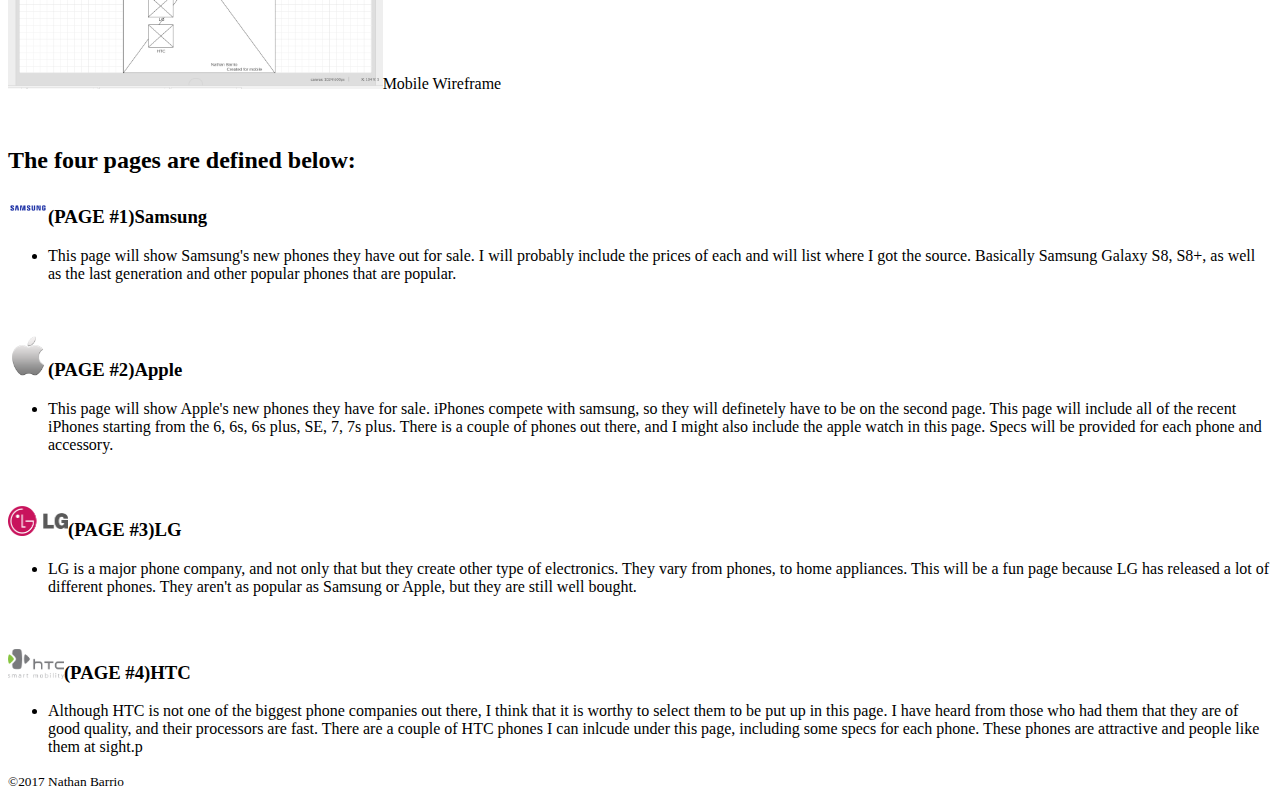
<file: proposal.html>
<!DOCTYPE html>
<html lang="en-us">
<head>
<meta charset="UTF-8">
<title>Project Proposal</title>
<meta http-equiv="X-UA-Compatible" content="ie=edge">
<meta name="viewport" content="width=device-width">
</head>

<body>
<header>
<a href="index.html">Home</a>
    <a href="homework-index.html"> Homework </a> &nbsp;
<h1> Project Proposal</h1></header>
    <ul>
    <li>This webpage is mainly to propose the idea of my 5 pages for my final project. The topic that I have chosen is smartphones. I would like to have a page that informs people of the most popular phone brands out there. Each page will have a brief description of each phone a certain company sells, along with their pictures. </li><br>
    <li>The purpose of this entire project is 1- To fulfill a project need for my Web Frontend Development Class, and 2- create a page that includes the latest and most popular phones in the market as of this year. People sometimes hessitate to buy a phone because they are unsure of which ones are the best out there. Through this page I will communicate to the users and help clarify their needs through detailed information and specs on each phone. I will also give the positive and negatives sides on each phone. </li>
    <li>The main index page will include the two following: JSON file with working javascript code to output the text and the video explaining the project</li>
    </ul>
    <h2>Persona:</h2>
    <p><img src="Webpages/images/teenager.png" alt="teenager" style="width:100px;height:170px;">Teenagers</p><br>
    <p><img src="Webpages/images/adults.png" alt="adults" style="width:110px;height:190px;">Adults</p>
    <p><b>TARGET AUDIENCE:</b> The intended target audience and personas that will be looking at this webpage would be teenagers and adults. Why teenagers? Teenagers nowadays have more access than what they used to before. They are starting to have more freedom when it comes to technology, and since phones are so popular and easily acquired, then teenagers would start looking at this site to reference themselves to what phone they should get and compare each phone's specs to the others.</p><br>
    <h4>List of possible background and text colors and fonts:</h4>
    <h5>Background Colors</h5>
    <p>Sienna, Peru, Tan, FireBrick, Chocolate, PapayaWhip.</p><br>
    <h5>Text Fonts and Colors</h5>
    <p><b>Colors:</b> Black, LightSlateGrey, IndianRed, Tan.</p>
    <p><b>Fonts:</b> Arial, Sans-serif ; <i>Arial Black, Sans-serif</i> ; Avant Garde, Sans-serif ; <i>Big Caslon, Serif</i> ; Baskerville, Serif ; <i>Hoefler Text, Serif</i> ; Lucida Bright, Serif.</p><br>
    <p><img src="Webpages/images/desktop-wireframe.png" alt="desktop-wireframe" style="width 200px;height:250px;">Large Wireframe</p><br>
    <p><img src="Webpages/images/mobile-wireframe.png" alt="mobile-wireframe" style="width 250px;height:250px;">Mobile Wireframe</p><br>
<main>
<h2>The four pages are defined below:</h2>
<h3><img src="Webpages/images/samsunglogo.png" alt="samsung" style="width:40px;height:30px;">(PAGE #1)Samsung</h3>
    <ul>
    <li>This page will show Samsung's new phones they have out for sale. I will probably include the prices of each and will list where I got the source. Basically Samsung Galaxy S8, S8+, as well as the last generation and other popular phones that are popular.</li>
    </ul>
    <br>
<h3><img src="Webpages/images/applelogo.png" alt="apple" style="width:40px;height:40px;">(PAGE #2)Apple</h3>
    <ul>
    <li>This page will show Apple's new phones they have for sale. iPhones compete with samsung, so they will definetely have to be on the second page. This page will include all of the recent iPhones starting from the 6, 6s, 6s plus, SE, 7, 7s plus. There is a couple of phones out there, and I might also include the apple watch in this page. Specs will be provided for each phone and accessory. </li>
    </ul>
    <br>
    <h3><img src="Webpages/images/lglogo.png" alt="lg" style="width:60px;height:30px;">(PAGE #3)LG</h3>
    <ul>
        <li>LG is a major phone company, and not only that but they create other type of electronics. They vary from phones, to home appliances. This will be a fun page because LG has released a lot of different phones. They aren't as popular as Samsung or Apple, but they are still well bought.</li>
    </ul>
    <br>
    <h3><img src="Webpages/images/htclogo.png" alt="htc" style="width:60;height:30px;">(PAGE #4)HTC</h3>
    <ul>
        <li>Although HTC is not one of the biggest phone companies out there, I think that it is worthy to select them to be put up in this page. I have heard from those who had them that they are of good quality, and their processors are fast. There are a couple of HTC phones I can inlcude under this page, including some specs for each phone. These phones are attractive and people like them at sight.p</li>
    </ul>
</main>
<footer>
<small>&copy;2017 Nathan Barrio</small>
</footer>
</body>

</html>
</file>
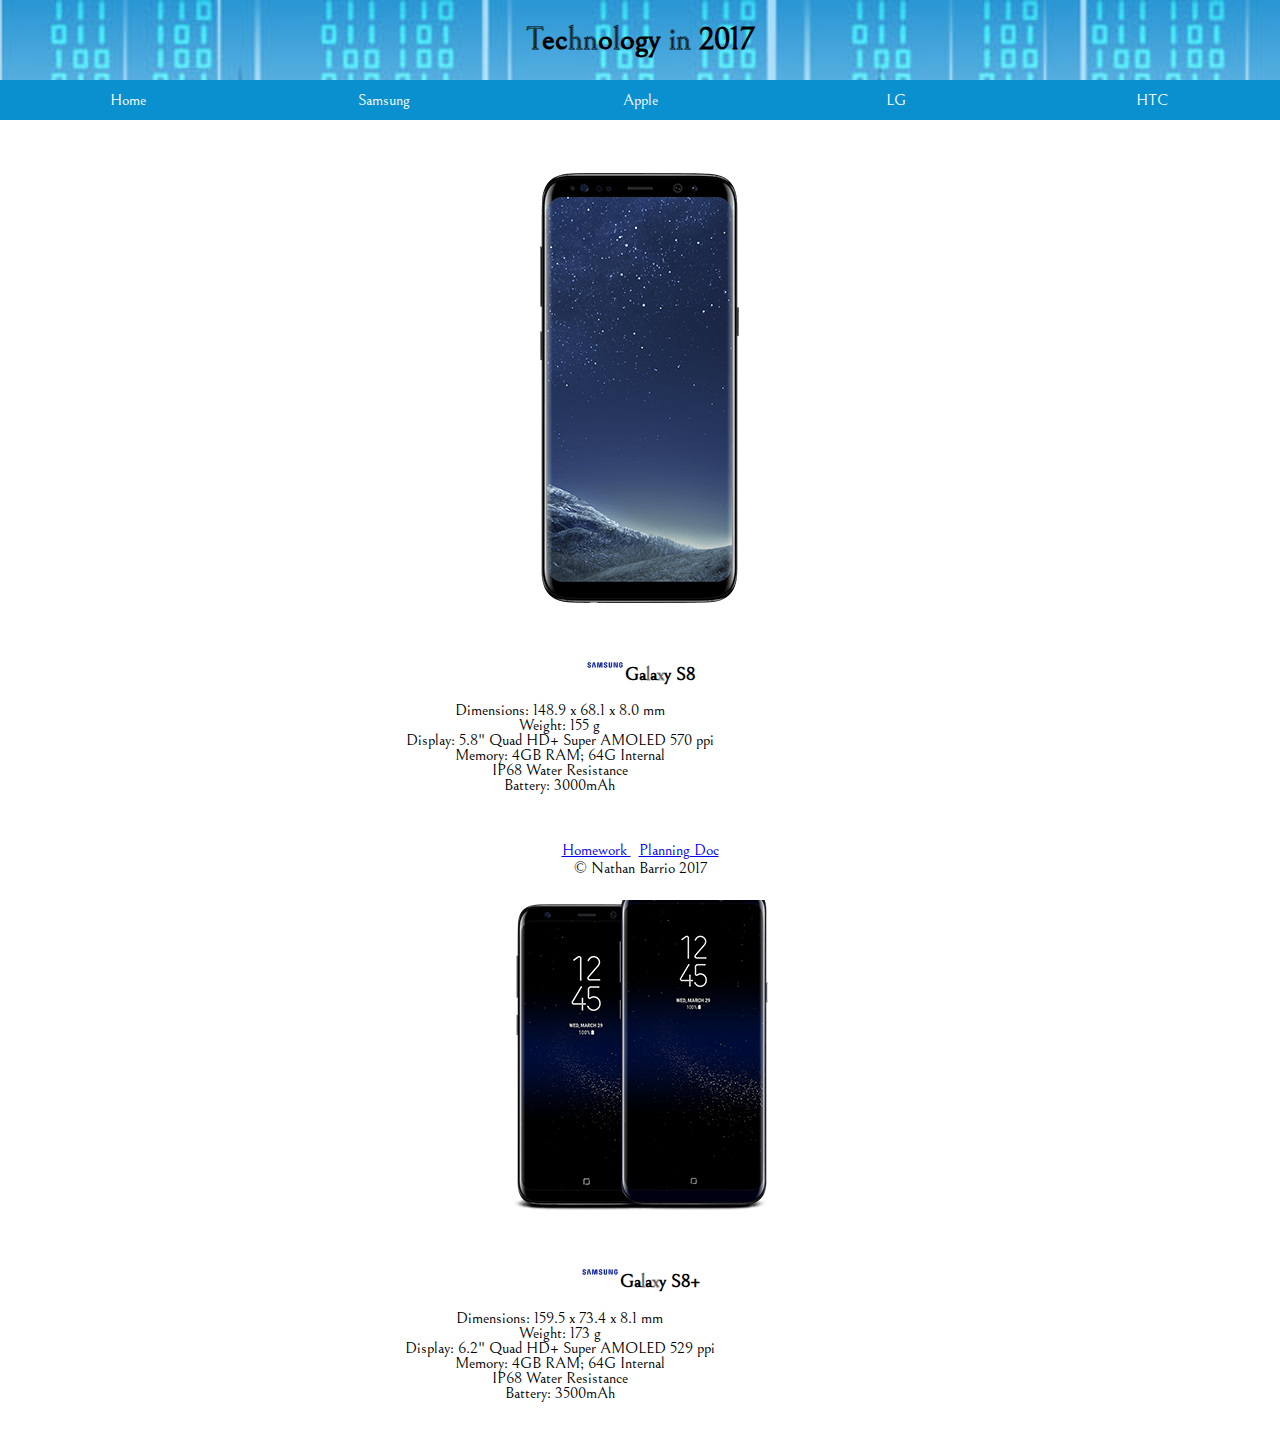
<file: samsung.html>
<!DOCTYPE HTML>
<html lang="en-us">

<head>
    <meta charset="utf-8">
    <title>Samsung</title>
    <meta name="viewport" content="width = device-width">
    <script type="text/javascript">
    </script>
    <link rel="stylesheet" type="text/css" href="index.css">
</head>
<body id="index">

    <header class="page-header">
        <h1>Technology in 2017</h1>

        <nav class="page-nav">
            <ul>
                <li><a href="index.html" title="Home" id="firstnav">Home</a></li>
                <li><a href="samsung.html" title="Samsung" id="secondnav">Samsung</a></li>
                <li><a href="apple.html" title="Apple" id="thirdnav">Apple</a></li>
                <li><a href="lg.html" title="LG" id="fourthnav">LG</a></li>
                <li><a href="htc.html" title="HTC" id="fifthnav">HTC</a></li>
            </ul>
        </nav>
    </header>

    <main>
            <div class="box" id="box1">

                <img src="Webpages/images/galaxy-s8.png" alt="S8" class="phone" id="phone1">
                <div id="phone2" class="hide">
                    <h3><img src="Webpages/images/samsung-logo-word.png" alt="samsung" style="width:40px;height:40;">Galaxy S8</h3>
                    <p>Dimensions: 148.9 x 68.1 x 8.0 mm
                    <br>Weight: 155 g
                    <br>Display: 5.8" Quad HD+ Super AMOLED 570 ppi
                    <br>Memory: 4GB RAM; 64G Internal
                    <br>IP68 Water Resistance
                    <br>Battery: 3000mAh</p>
                </div>
        </div>
                <br>
                <br>
                <br>
                <div class="phone3" id="phone-3">

                <img src="Webpages/images/galaxy-s8-plus.png" alt="S8+" class="phone-33" id="phone-3-3">
                <div id="text2" class="hide">
                    <h3><img src="Webpages/images/samsung-logo-word.png" alt="samsung" style="width:40px;height:40;">Galaxy S8+</h3>
                    <p>Dimensions: 159.5 x 73.4 x 8.1 mm
                    <br>Weight: 173 g
                    <br>Display: 6.2" Quad HD+ Super AMOLED 529 ppi
                    <br>Memory: 4GB RAM; 64G Internal
                    <br>IP68 Water Resistance
                    <br>Battery: 3500mAh</p>
                    <br>
                    </div>
                </div>
    </main>
    <footer>
        <a href="homework-index.html"> Homework </a> &nbsp;
        <a href="proposal.html">Planning Doc</a>
        <br> &copy; Nathan Barrio 2017
    </footer>
    </body>
</html>
</file>
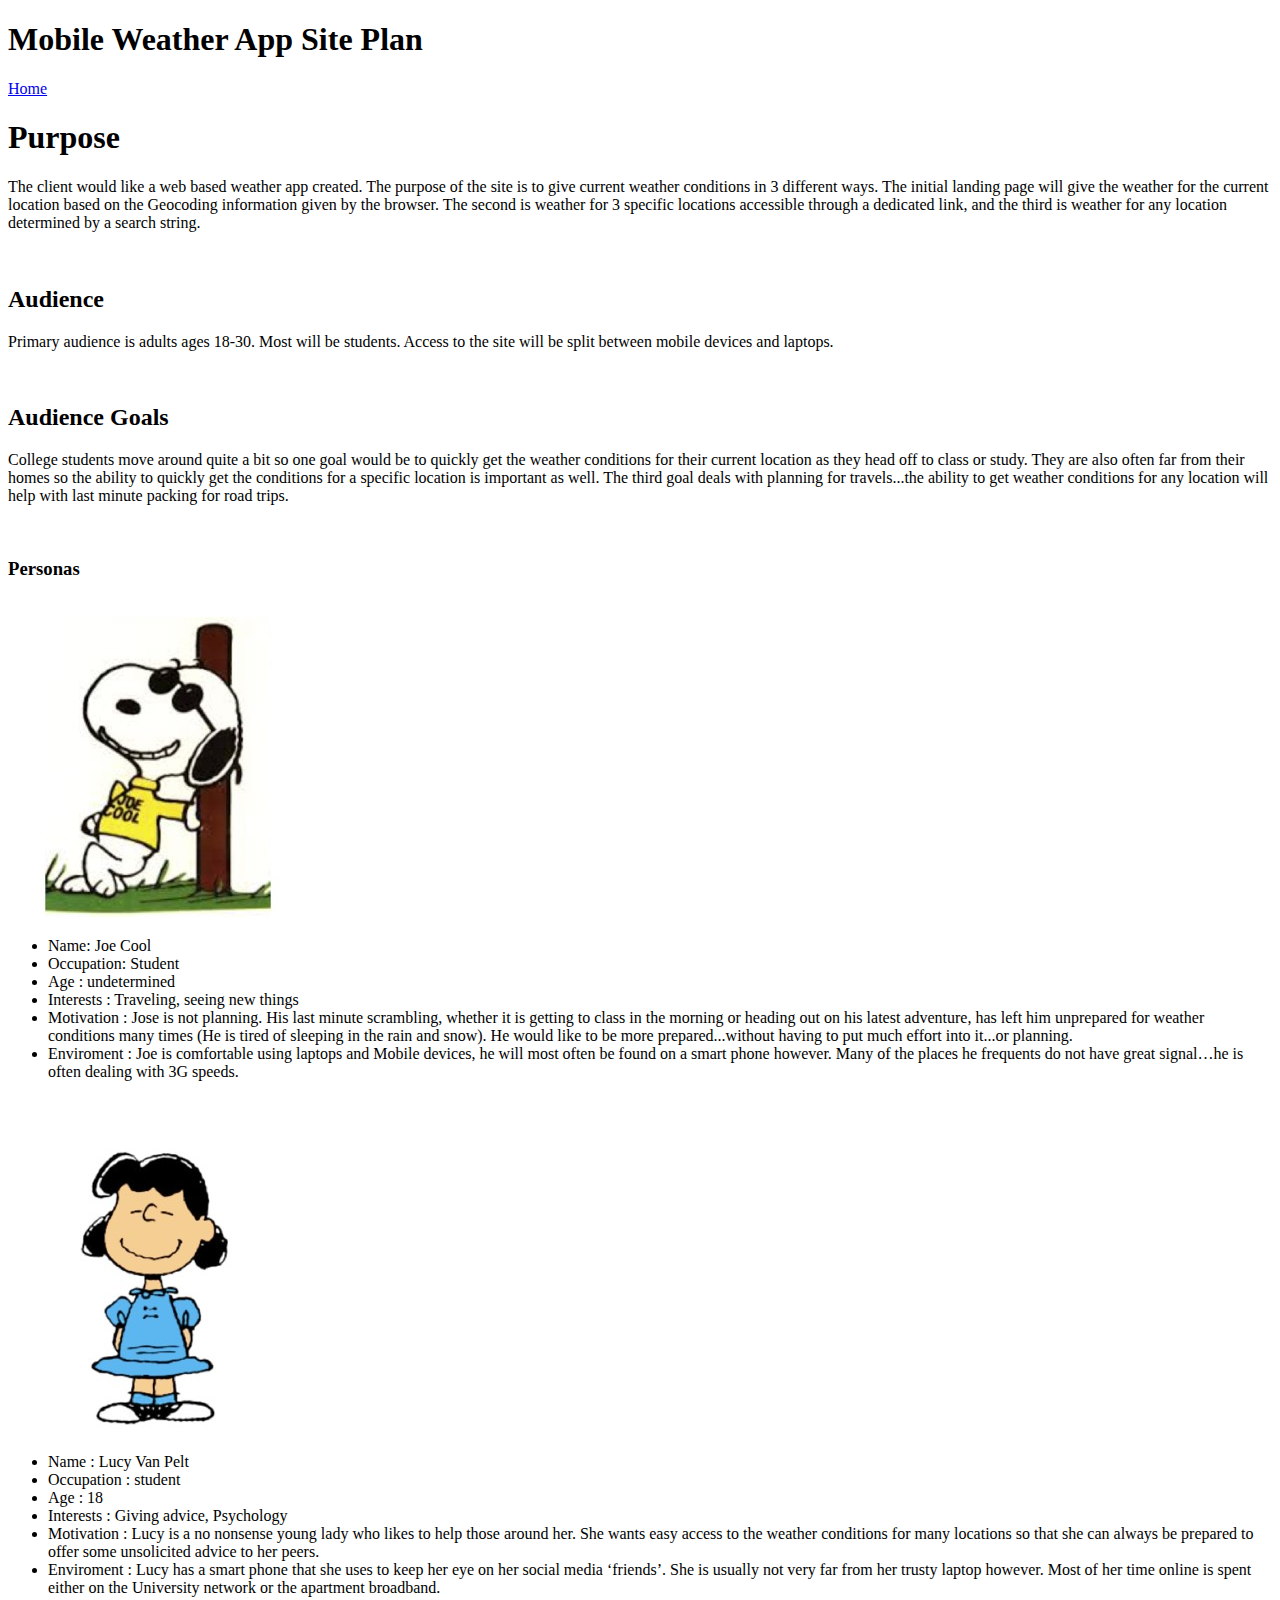
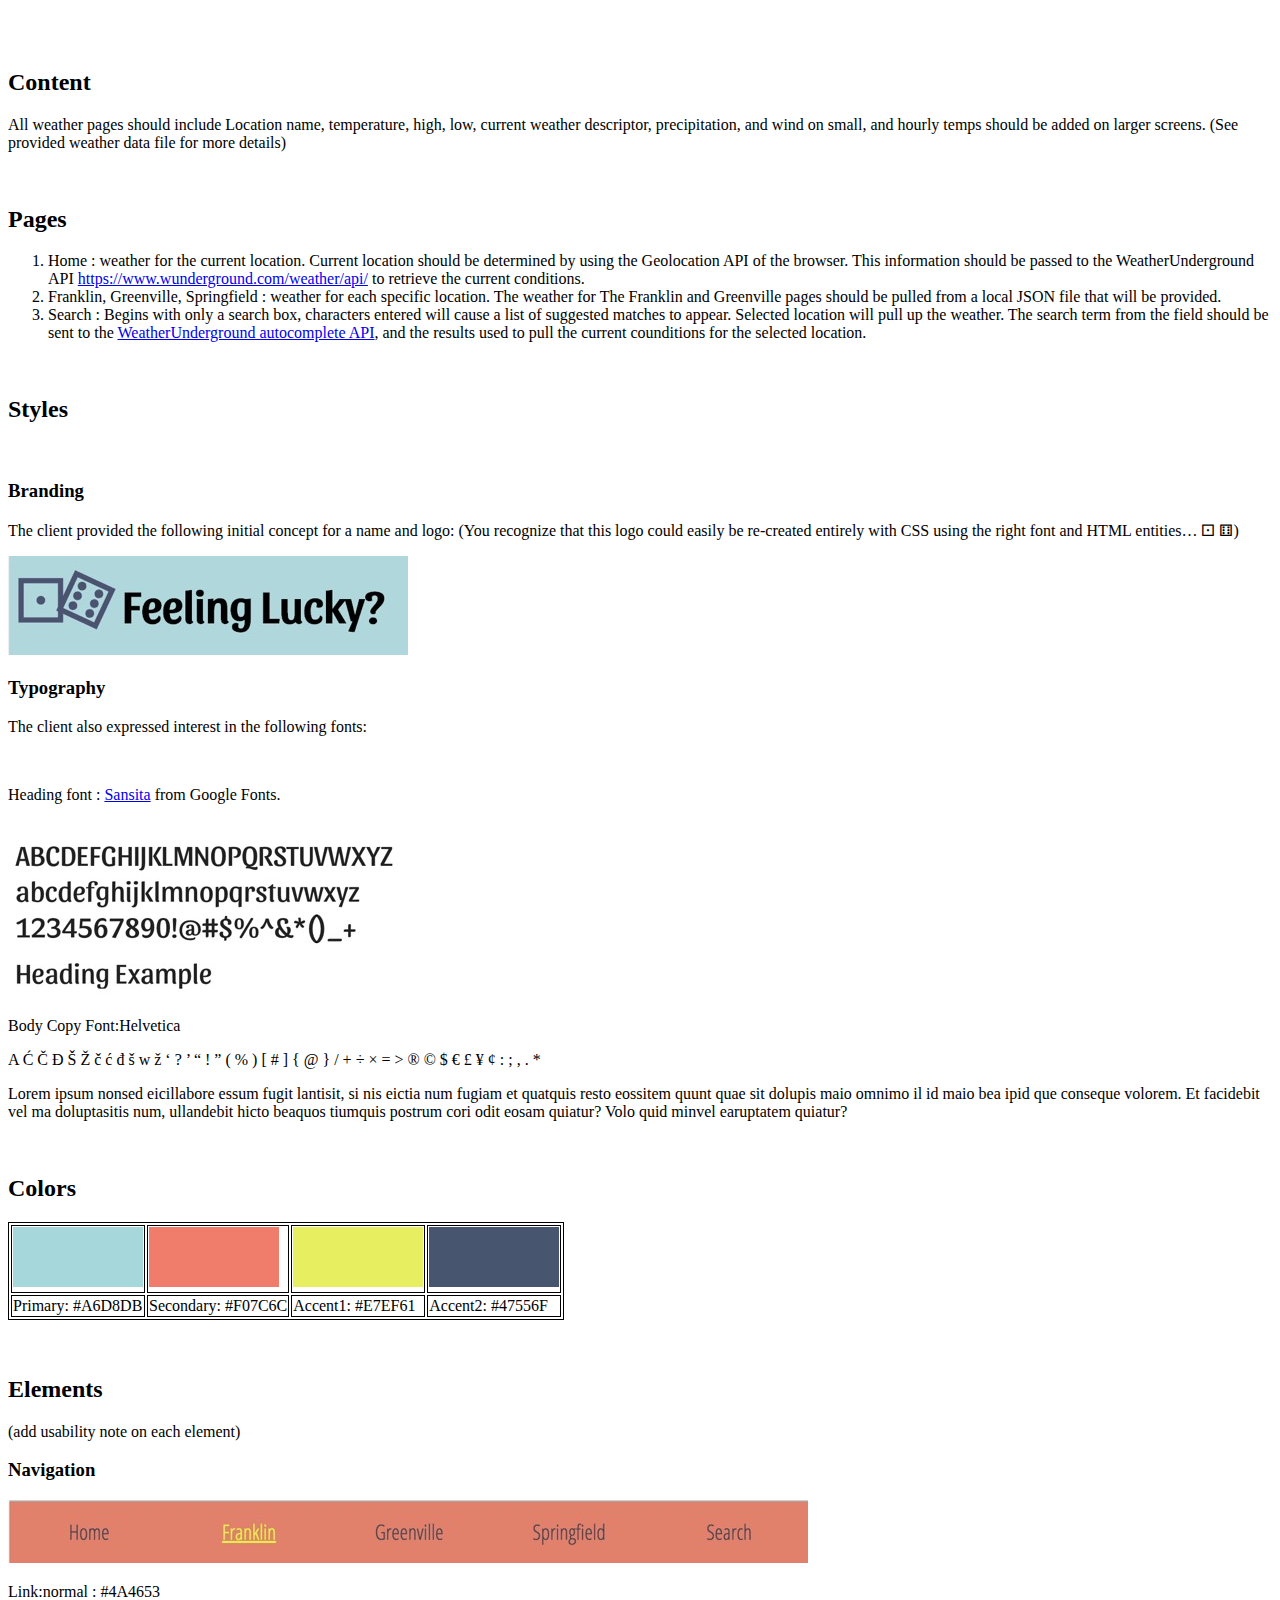
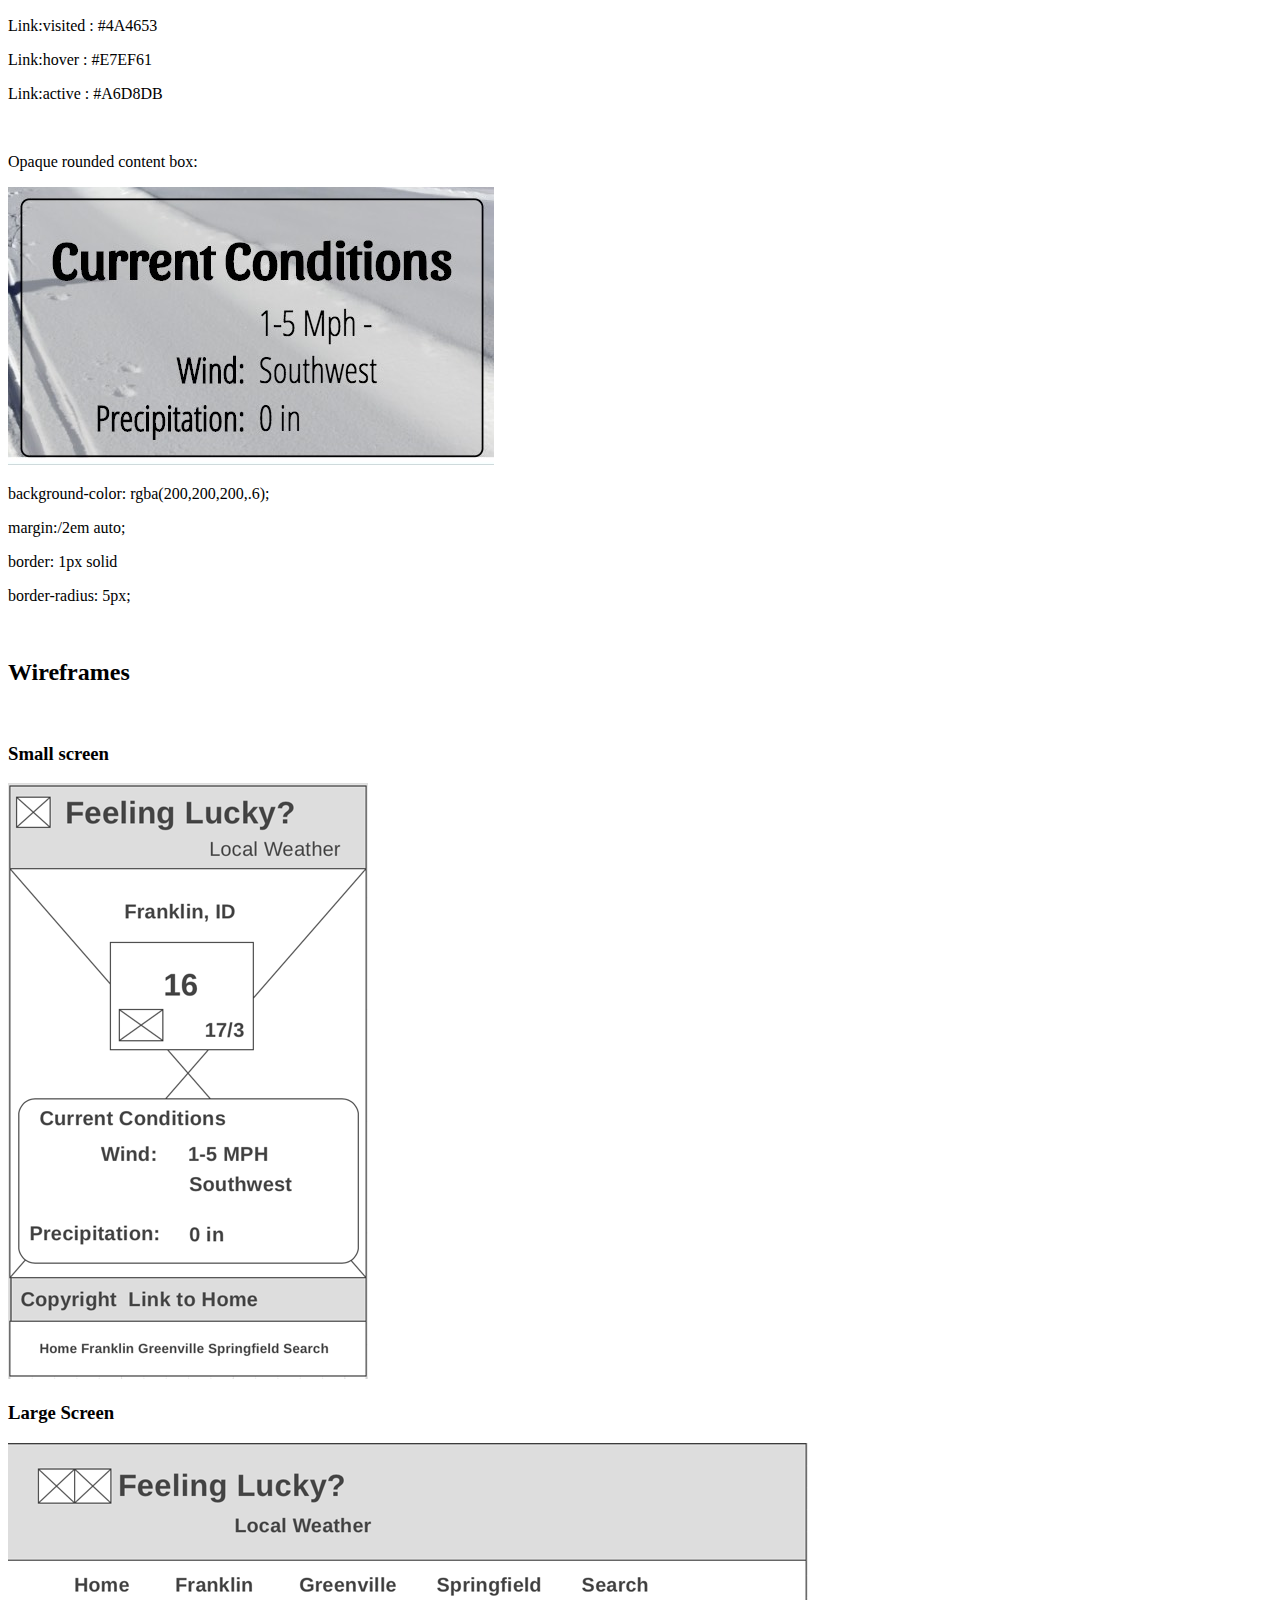
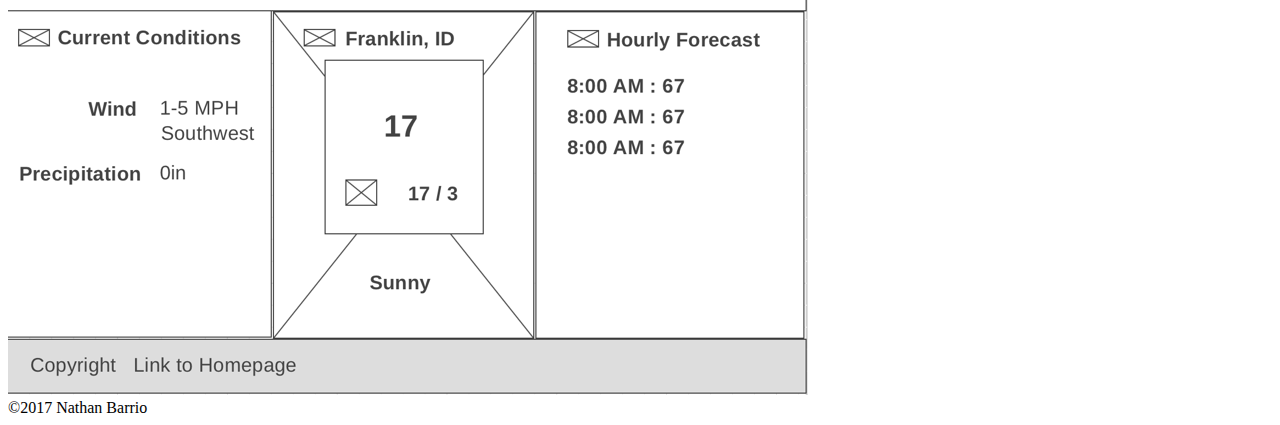
<file: weather/weather-plan.html>
<!doctype html>
<html lang="en-us">
    <head>
    <style>
        table, tr, td {
            border: 1px solid black;
        }


        </style>
        <meta charset="UTF-8">
        <title>Mobile Weather Planning Document</title>
        <meta name="description" content="Short Description of the page.">
        <meta name="viewport" content="width=device-width">
    </head>
    <body>
        <header>
            <h1>Mobile Weather App Site Plan</h1>
            <nav><a href="/index.html">Home</a> </nav>
        </header>
        <main>
            <h1>Purpose</h1>
            <p>The client would like a web based weather app created. The purpose of the site is to give current weather conditions in 3 different ways.  The initial landing page will give the weather for the current location based on the Geocoding information given by the browser.  The second is weather for 3 specific locations accessible through a dedicated link, and the third is weather for any location determined by a search string.</p>
            <br>
            <h2>Audience</h2>
            <p>Primary audience is adults ages 18-30.  Most will be students.  Access to the site will be split between mobile devices and laptops.</p>
            <br>
            <h2>Audience Goals</h2>
            <p>College students move around quite a bit so one goal would be to quickly get the weather conditions for their current location as they head off to class or study. They are also often far from their homes so the ability to quickly get the conditions for a specific location is important as well.  The third goal deals with planning for travels...the ability to get weather conditions for any location will help with last minute packing for road trips.</p>
            <br>
            <h3>Personas</h3>
            <br>
            <img src="images/cool-joe.jpg" alt="snoopy">
            <ul>
            <li> Name: Joe Cool</li>
            <li> Occupation: Student</li>
            <li> Age : undetermined</li>
            <li> Interests : Traveling, seeing new things</li>
            <li> Motivation : Jose is not planning. His last minute scrambling, whether it is getting to class in the morning or heading out on his latest adventure, has left him unprepared for weather conditions many times (He is tired of sleeping in the rain and snow). He would like to be more prepared...without having to put much effort into it...or planning.</li>
            <li> Enviroment : Joe is comfortable using laptops and Mobile devices, he will most often be found on a smart phone however.  Many of the places he frequents do not have great signal…he is often dealing with 3G speeds.</li>
            </ul>
            <br>
            <br>
            <img src="images/lucy.jpg" alt="lucy">
            <ul>
            <li> Name : Lucy Van Pelt</li>
            <li> Occupation : student</li>
            <li> Age : 18</li>
            <li> Interests : Giving advice, Psychology</li>
            <li> Motivation : Lucy is a no nonsense young lady who likes to help those around her.  She wants easy access to the weather conditions for many locations so that she can always be prepared to offer some unsolicited advice to her peers.</li>
            <li> Enviroment : Lucy has a smart phone that she uses to keep her eye on her social media ‘friends’.  She is usually not very far from her trusty laptop however. Most of her time online is spent either on the University network or the apartment broadband. </li>
            </ul>
            <br>
            <br>
            <h2>Content</h2>
            <p>All weather pages should include Location name, temperature, high, low, current weather descriptor, precipitation, and wind on small, and hourly temps should be added on larger screens. (See provided weather data file for more details)</p>
            <br>
            <h2>Pages</h2>
            <ol>
            <li> Home : weather for the current location. Current location should be determined by using the Geolocation API of the browser.  This information should be passed to the WeatherUnderground API <a href="https://www.wunderground.com/weather/api/">https://www.wunderground.com/weather/api/</a> to retrieve the current conditions.</li>
            <li> Franklin, Greenville, Springfield : weather for each specific location. The weather for The Franklin and Greenville pages should be pulled from a local JSON file that will be provided.</li>
            <li> Search : Begins with only a search box, characters entered will cause a list of suggested matches to appear.  Selected location will pull up the weather. The search term from the field should be sent to the <a href="https://www.wunderground.com/weather/api/d/docs?d=autocomplete-api&MR=1">WeatherUnderground autocomplete API</a>, and the results used to pull the current counditions for the selected location.</li>
            </ol>
            <br>
            <h2>Styles</h2>
            <br>
            <h3>Branding</h3>
            <p>The client provided the following initial concept for a name and logo: (You recognize that this logo could easily be re-created entirely with CSS using the right font and HTML entities… &#9856;  &#9861;)</p>
            <img src="images/logo-blue.jpg" alt="dice">
            <br>
            <h3>Typography</h3>
            <p>The client also expressed interest in the following fonts:</p>
            <br>
            <p>Heading font : <a href="https://fonts.google.com/specimen/Sansita">Sansita</a> from Google Fonts.</p>
            <br>
            <img src="images/sanita-alphabet.jpg" alt="letters">
            <br>
            <img src="images/sansita-headline.jpg" alt="letters">
            <p>Body Copy Font:Helvetica</p>
            <p>A Ć Č Đ Š Ž č ć đ š w ž ‘ ? ’ “ ! ” ( % ) [ # ] { @ } /  + ÷ × = > ® © $ € £ ¥ ¢ : ; , . *</p>
            <p>Lorem ipsum nonsed eicillabore essum fugit lantisit, si nis eictia num fugiam et quatquis resto eossitem quunt quae sit dolupis maio omnimo il id maio bea ipid que conseque volorem. Et facidebit vel ma doluptasitis num, ullandebit hicto beaquos tiumquis postrum cori odit eosam quiatur? Volo quid minvel earuptatem quiatur?</p>
            <br>
            <h2>Colors</h2>
            <table>
            <tr>
            <td><img src="images/primary-swatch.png" alt="sky blue"></td>
            <td><img src="images/secondary-swatch.png" alt="red"></td>
            <td><img src="images/accent1-swatch.png" alt="yellow"></td>
            <td><img src="images/accent2-swatch.png" alt="navy blue"></td>
            </tr>
            <tr>
            <td>Primary: #A6D8DB</td>
            <td>Secondary: #F07C6C</td>
            <td>Accent1: #E7EF61</td>
            <td>Accent2: #47556F</td>
            </tr>
            </table>
            <br>
            <br>
            <h2>Elements</h2>
            <p>(add usability note on each element)</p>
            <h3>Navigation</h3>
            <img src="images/nav-bar.jpg" alt="nav bar">
            <p>Link:normal : #4A4653</p>
            <p>Link:visited : #4A4653</p>
            <p>Link:hover : #E7EF61</p>
            <p>Link:active : #A6D8DB</p>
            <br>
            <p>Opaque rounded content box:</p>
            <img src="images/rounded-example.jpg" alt="example">
            <p>background-color: rgba(200,200,200,.6);</p>
            <p>margin:/2em auto;</p>
            <p>border: 1px solid</p>
            <p>border-radius: 5px;</p>
            <br>
            <h2>Wireframes</h2>
            <br>
            <h3>Small screen</h3>
            <img src="images/wireframe-sm.png" alt="mobile">
            <br>
            <h3>Large Screen</h3>
            <img src="images/wireframe-lg.png" alt="desktop">
            </main>
                 <footer>
            &copy;2017 Nathan Barrio
        </footer>
    </body>
</html>
</file>
<file: index.css>
@import url("https://fonts.googleapis.com/css?family=Bellefair");

.page-header {
    background-image: url(Webpages/images/tech-banner.jpg);
    background-repeat: no-repeat;
    width: 100%;

}

#wrapper {
    height: 100%;
}

footer {
    bottom: 0;
    position: fixed;
    width: 100%;
    height: 59px;
    right: 0;
    background-color: white;
    left: 0;
}

#index {
    height: 699px;
}

img {
    max-width: 50%;
    margin-top: 24px;
}

header {
    position: absolute;
    width: 100%;
    left: 0px;
    margin: 0px;
    top: 0px;
    padding: 0px;
    margin-bottom: 99px;
    background-size: cover;
    height: 100px;
    color: black;
}

.page-header {
    background-image: url(Webpages/images/tech-banner.jpg);
    background-repeat: no-repeat;
    width: 100%;
}

@media (min-width: 801px) {
    iframe {
        height: 322px;
        width: 562px;
        max-height: 100%;
    }
}

body {
    font-family: "Bellefair", serif;
    height: 1199px;
    text-align: center;
}

p {
    margin-left: 49px;
    line-height: 9px;
}

.page-nav {
    bottom: 0;
    width: 100%;
    background-color: rgb(10, 144, 206);
    z-index: auto;
    left: 0;
}

.page-nav a {
    text-decoration: none;
    color: #fff;
    display: flex;
    flex: 1;
    justify-content: center;
    align-items: center;
}

.page-nav ul {
    display: flex;
    margin: 0;
    height: 2.5em;
    padding: 0;
    list-style: none;
    align-items: stretch;
}

.page-nav li {
    justify-content: center;
    display: flex;
    flex: 1;
}

body {
    margin-top: 149px;
}

p {
    margin-left: 15%;
    margin-right: 15%;
    line-height: 15px;
    justify-content: center
}

.middle {
    background-color: white;
    border-style: dashed;
    border-width: 1px;
    height: 49px;
    width: 499px;
    max-width: 499px;
    margin-bottom: 4px;
    margin-right: 4px;
    text-align: center;
    line-height: 0px;
    width: 85%;
    margin: auto;
    padding: 10px;
    margin-bottom: 5px;
    margin-top: 20px;
    color: black;
}

#flexboxmain .box {
    display: flex;
    flex: auto;
    vertical-align: middle;
    background-color: white;
    border-style: solid;
    border-width: 2px;
    color: black;
    width: 100px;
    height: 100px;
    text-align: center;
    margin-bottom: 5px;
    margin-right: 5px;
    text-align: center;
    line-height: 25px;
}

.centermain {
    width: 100%;
    margin-top: 29px;
    text-align: center;
}

#flexboxmain {
    display: flex;
    flex-direction: row;
    flex-wrap: wrap;
    max-width: 1000px;
    height: auto;
    min-height: 200px;
    color: white;
    align-items: center;
    align-content: center;
    margin: auto;
    margin-top: 10px;
    margin-bottom: -10px;
    vertical-align: middle;
}

    main {
        margin-bottom: 72.5px;
        width: 100%
    }

p {
        margin-top: 2px;
        margin-left: 29px;
    }

.middle {
    font-size: 15px;
}
</file>
<file: style.css>
* {
    box-sizing: border-box;    /* changes width property to total width instead of content width */
}
@import url('https://fonts.googleapis.com/css?family=Sansita');
article,
aside,
footer,
header,
nav,
section,
main,
figcaption,
figure {
    display: block;   /* just in case we have any older browsers that don't recognize the HTML5 semantic elements */
}

main {
    display: flex;
    flex-flow: column nowrap;
    align-items: center;
    background-size: cover;
    flex-direction: row;
    align-items: stretch;
}

main > section {
    flex: 1 0 30%;
}

nav { /*modify the nav bar, created a <div> */
    display: flex;
    justify-content: center;
    position: static;
    bottom: 0;
    background-color: firebrick
}

nav a:link { /* navigation link styles */
    text-decoration: none;
    color: #47556F;
}

nav a:visited {
    color: #1e90ff;
}

nav a:hover {
    color: #f4a460;
}

nav a:active { /* end of navigation link style section */
    color: #0000FF;
}

.dice { /* dice images */
    transform: rotate(25deg);
    display: inline-block;
}

h1{ /* first header up top of the page */
    background-color: aquamarine
}

h2 { /* Created an h2, rather than going though the h1 + h1 css codes. Remove if needed and fix to original h1 + h1 tags */
    text-align: right;
    margin-top: 0em;
    background-color: cadetblue
}

h1,
h2,
h3,
h4,
h5,
h6 {
    font-family: Sansita, times, serif;

}

footer { /* link to the homepage */
 padding: inherit;
background-color: cadetblue
}

.center { /* centers City and current temperature */
    text-align: center;
    font-size: .80em;
    background-color: rgba(200,200,200,.8);
    margin: 0em auto;
    border: 1px solid;
    border-radius: 5px;
    padding-left: 0px;
    padding-right: 0px;
    background-image: url("Webpages/images/sunny-winter.jpg");
}

.center2 { /* Spacing and centered high/low temperatures with image. */
    word-spacing: 80px;
    text-align: center;
    font-size: .95em;
    background-color: rgba(200,200,200,.8);
    margin: 0em auto;
    border: 1px solid;
    border-radius: 5px;
    padding-left: 0px;
    padding-right: 0px;
}

.cur_conditions { /* current conditions section */
    background-color: rgba(200,200,200,.8);
    margin: 0em auto;
    border: 1px solid;
    border-radius: 5px;
    padding-left: 0px;
    padding-right: 0px;
    order: -1
}

.hourly { /* hourly section */
    background-color: rgba(200,200,200,.9);
    margin: 0em auto;
    border: 1px solid;
    border-radius: 5px;
    padding-left: 0px;
    padding-right: 0px;
    max-height: 12em;
    overflow: auto;
}

.hourly ul li { /* this modifies the listed items */
    display: flex;
    justify-content: space-around;
}

ul {
    list-style-type: none;
}

.hidden { /* Hidden hourly forecasts and current conditions */
    visibility: hidden;
}

body {
    margin: 0;  /* remove any margin from body to avoid unsightly gaps. */
    padding: 0;  /* ditto for padding  */
    background-color: ghostwhite;
    font-size: 20px;
}

@media screen and (min-width: 34em) {
    .title {
        width: 20em;
        width: 80%;
        max-width: 800px;
        margin: auto;
}
</file>
